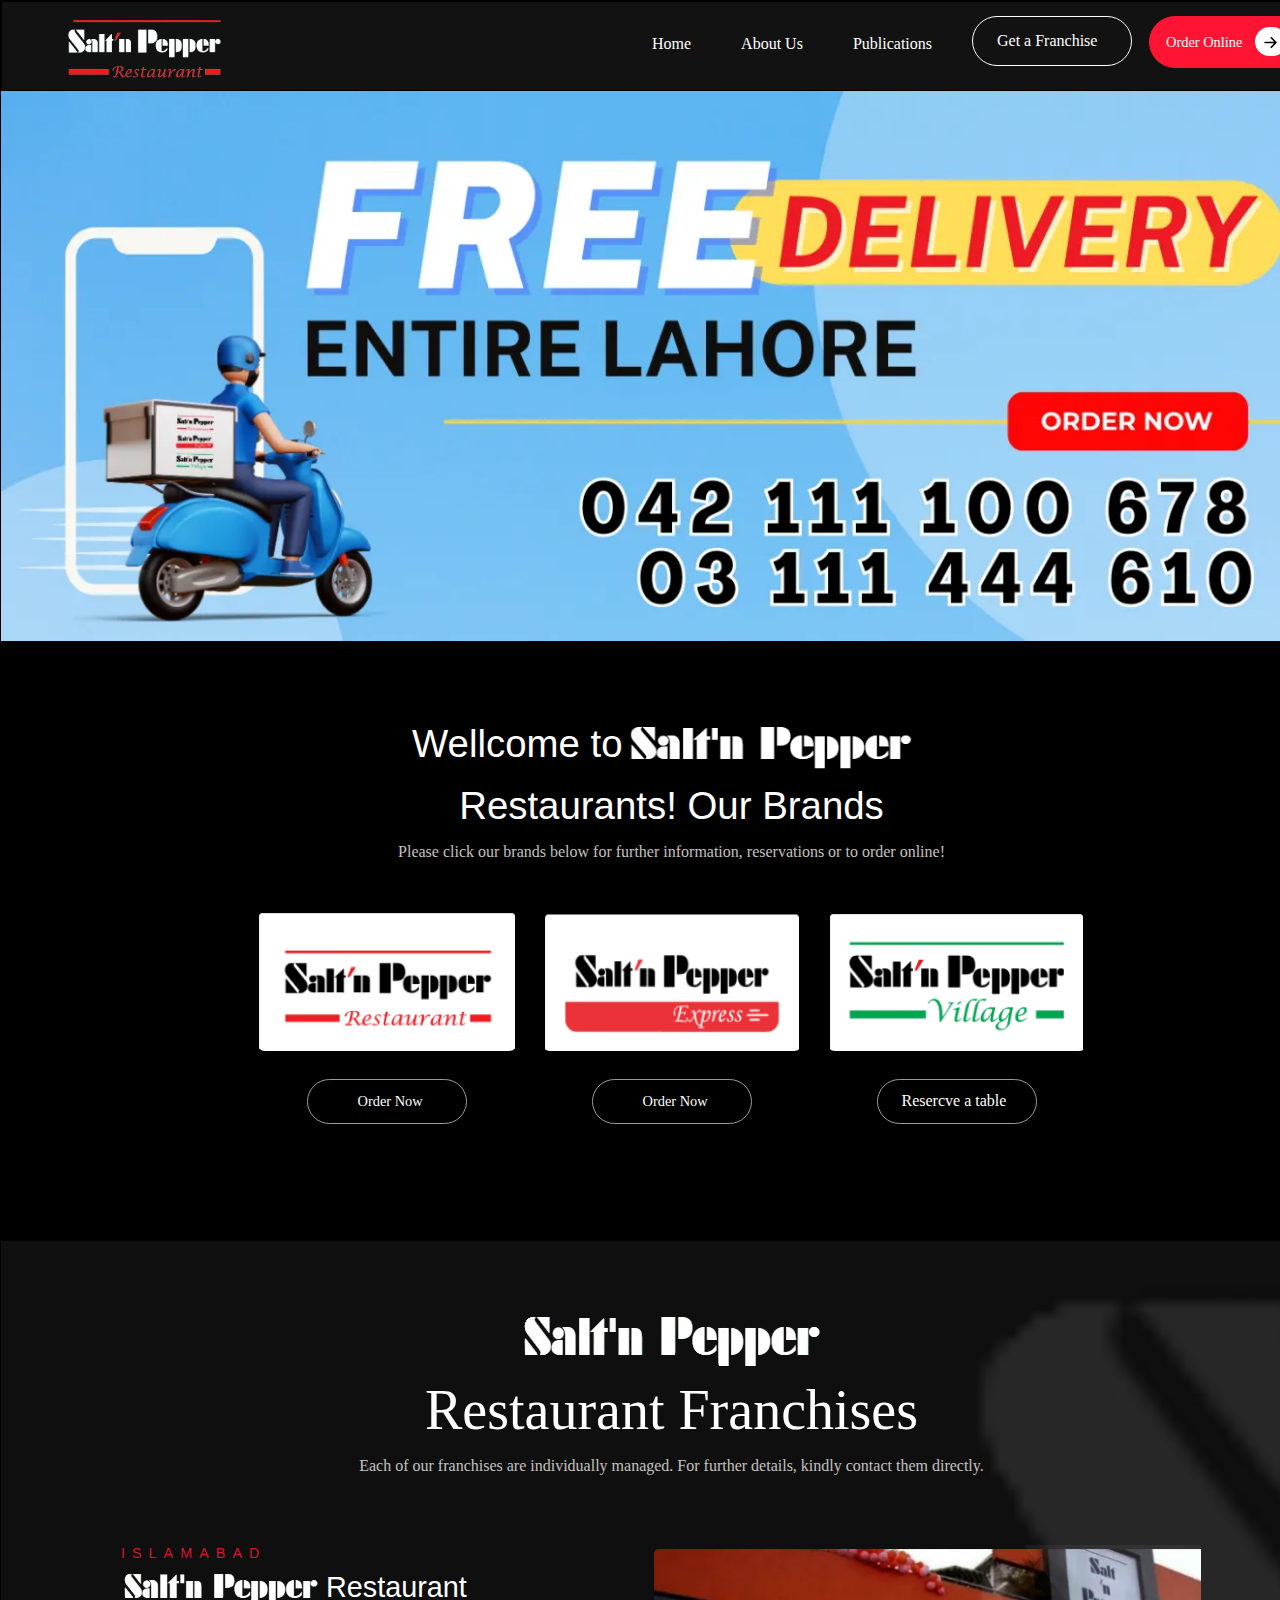
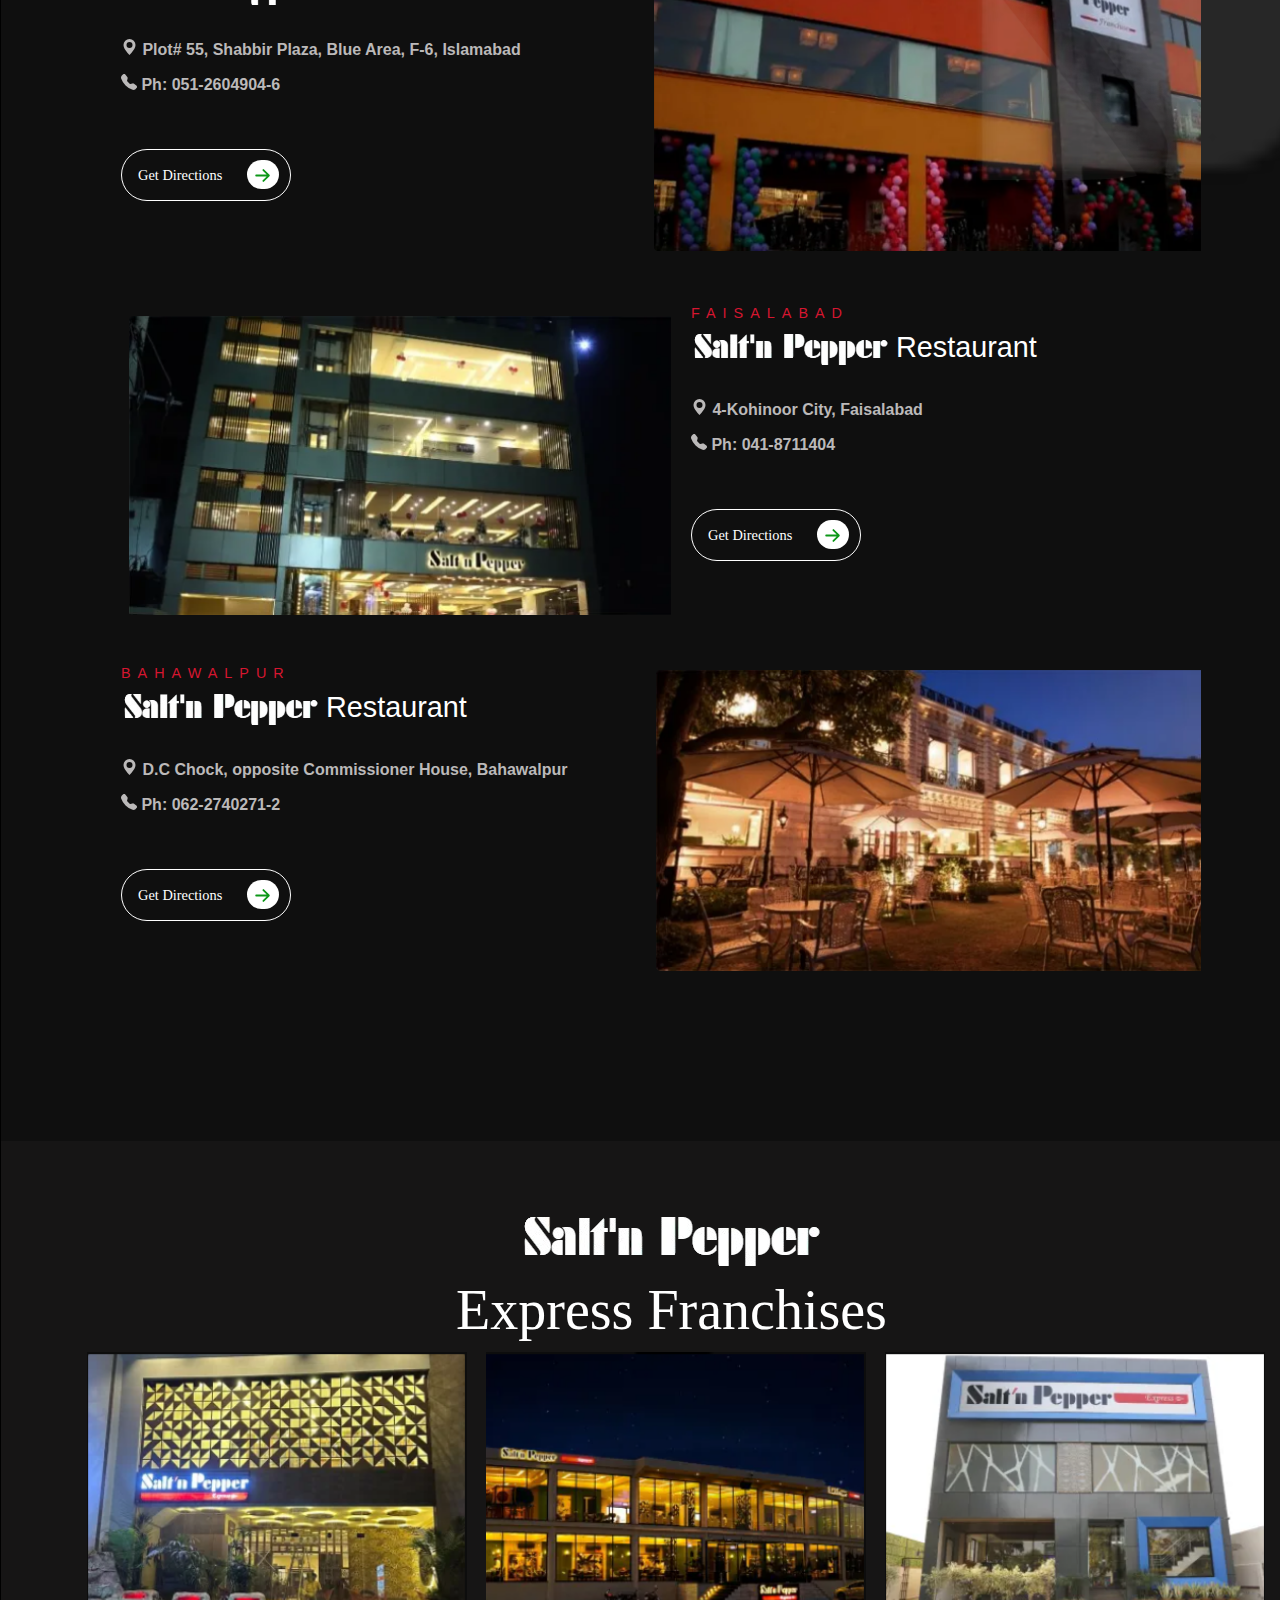
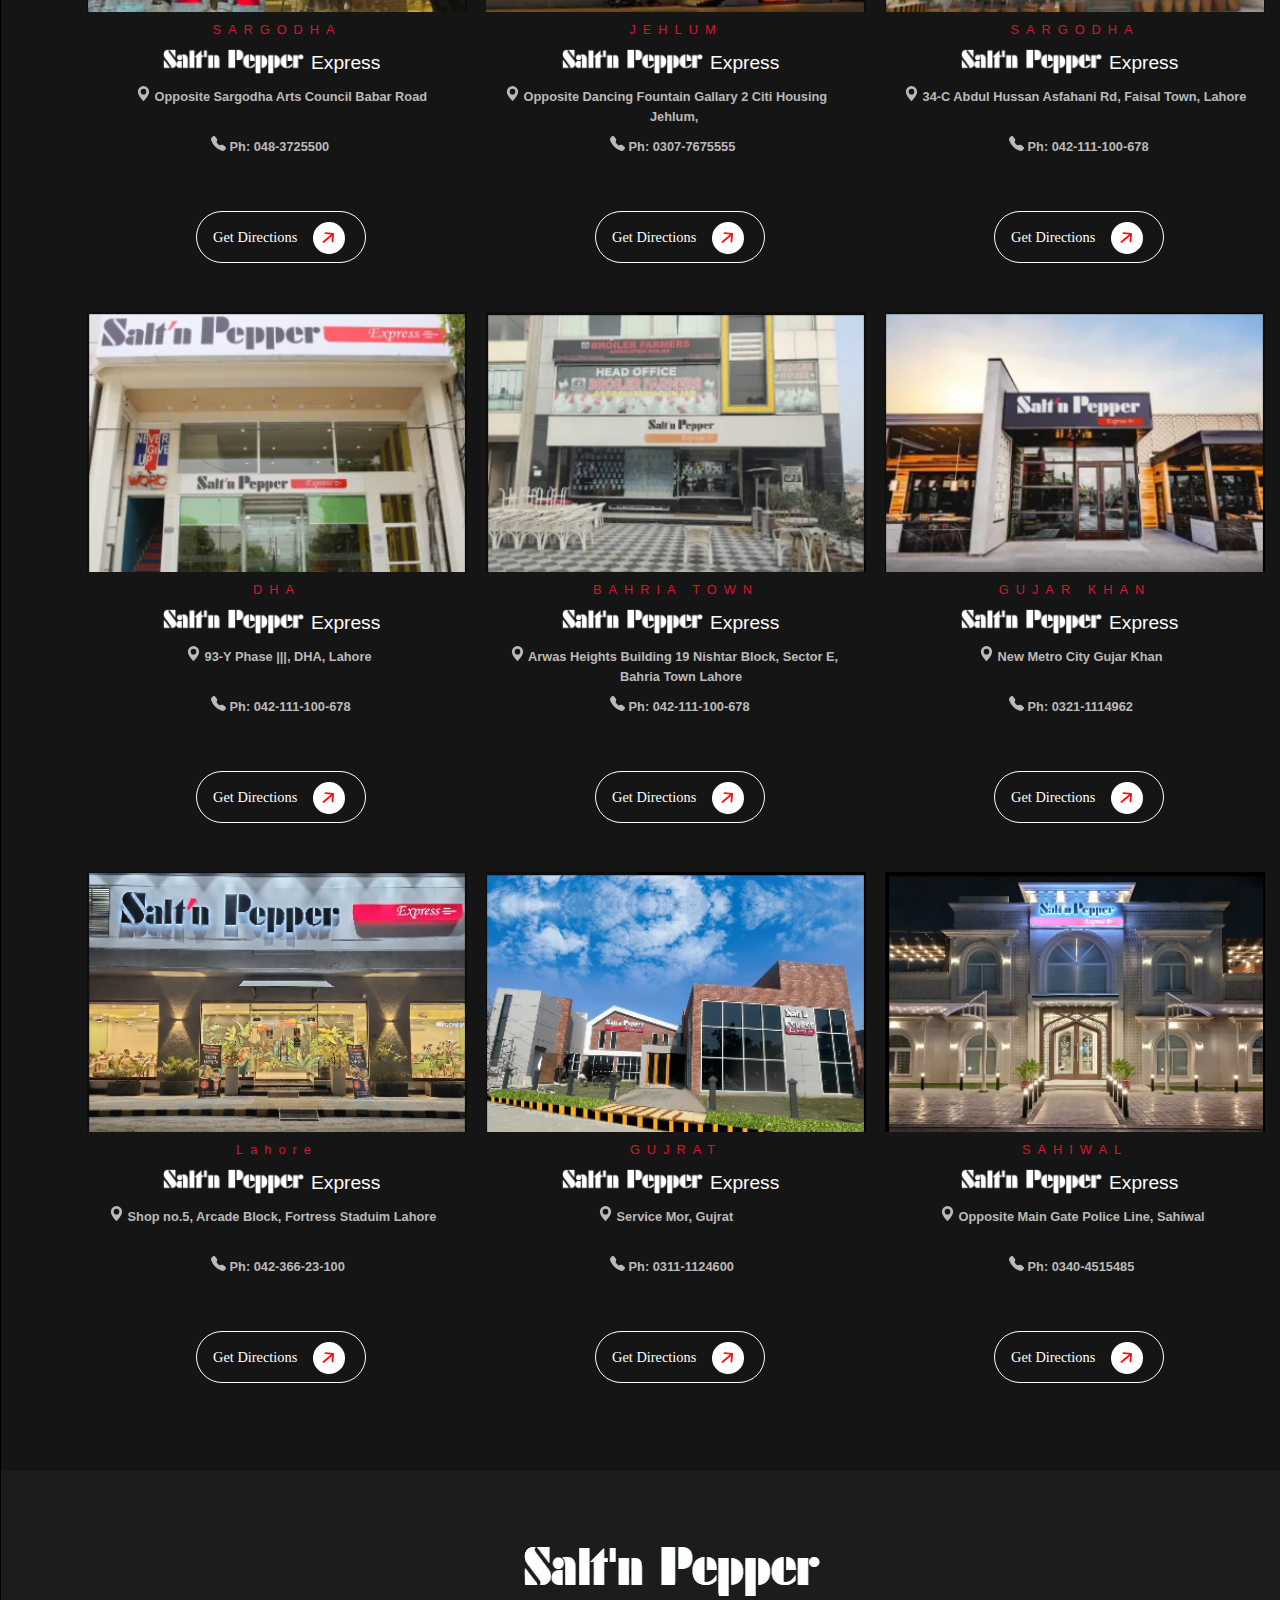
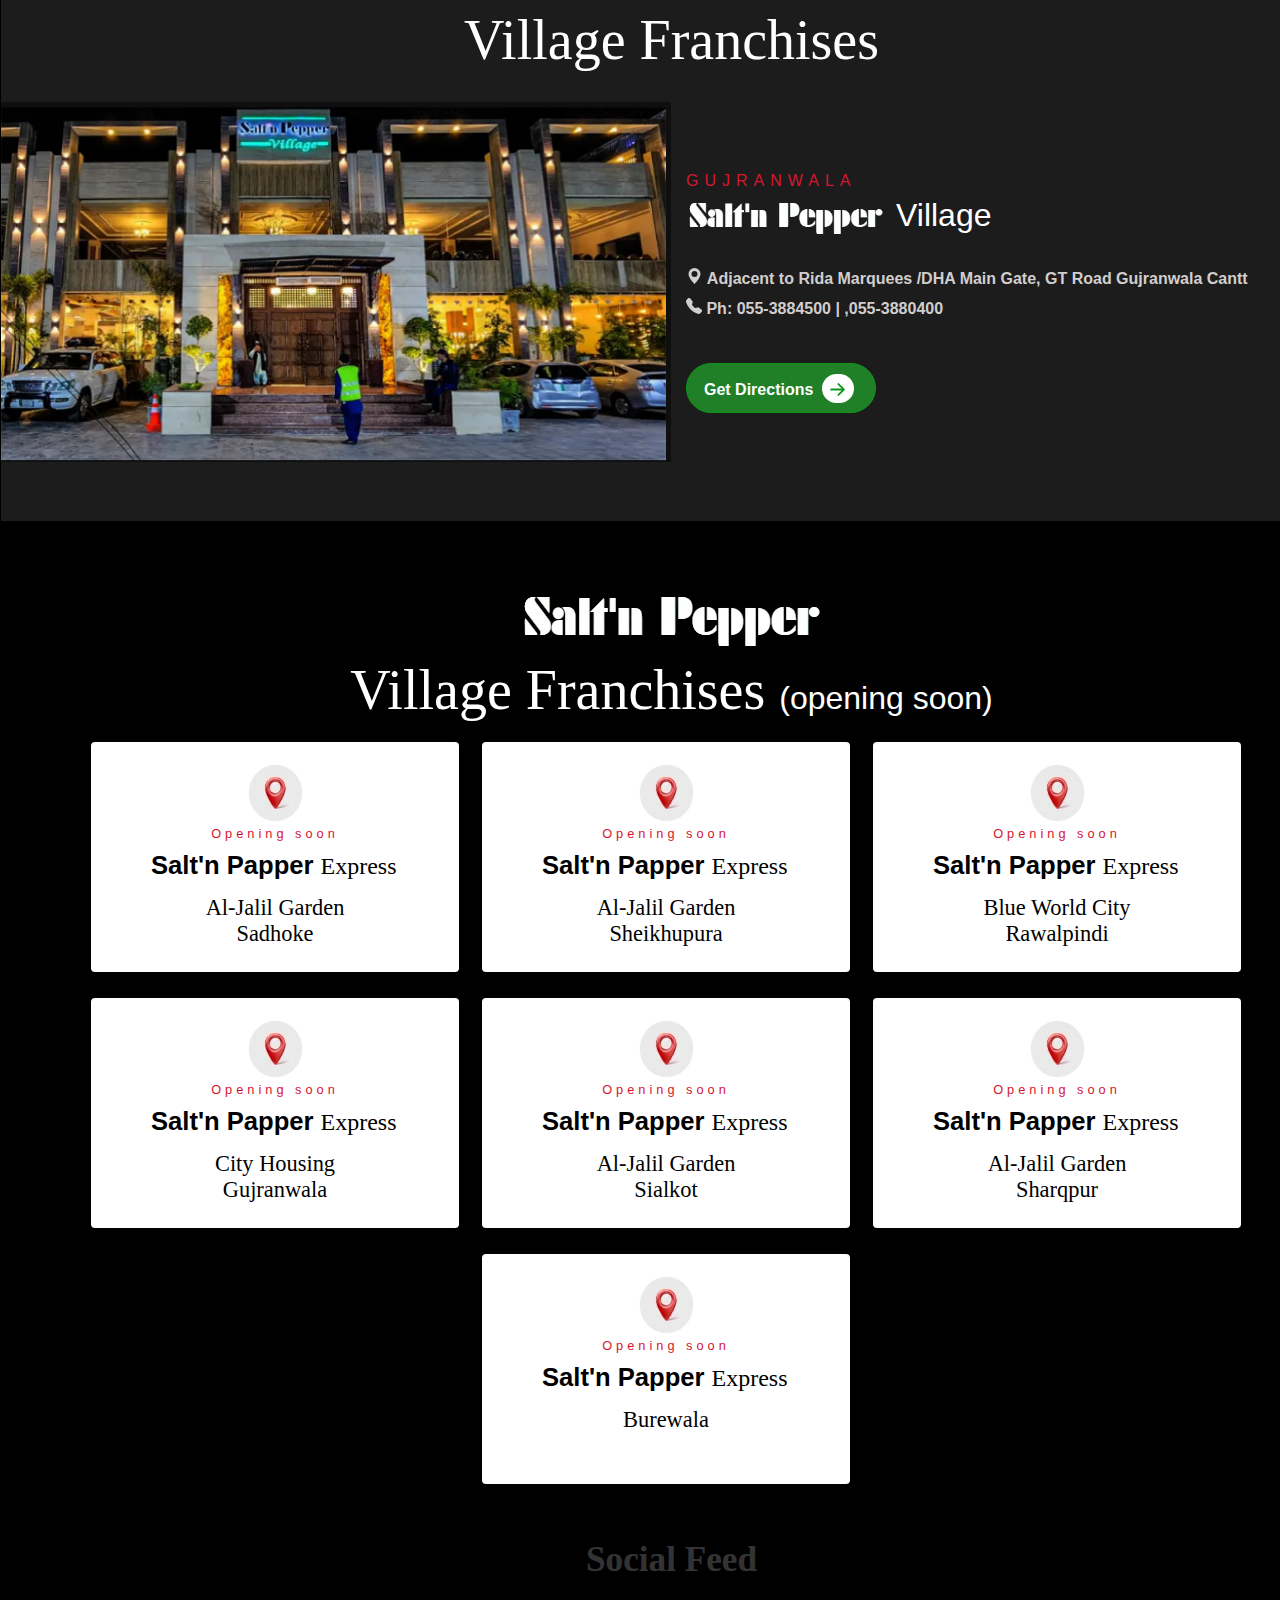
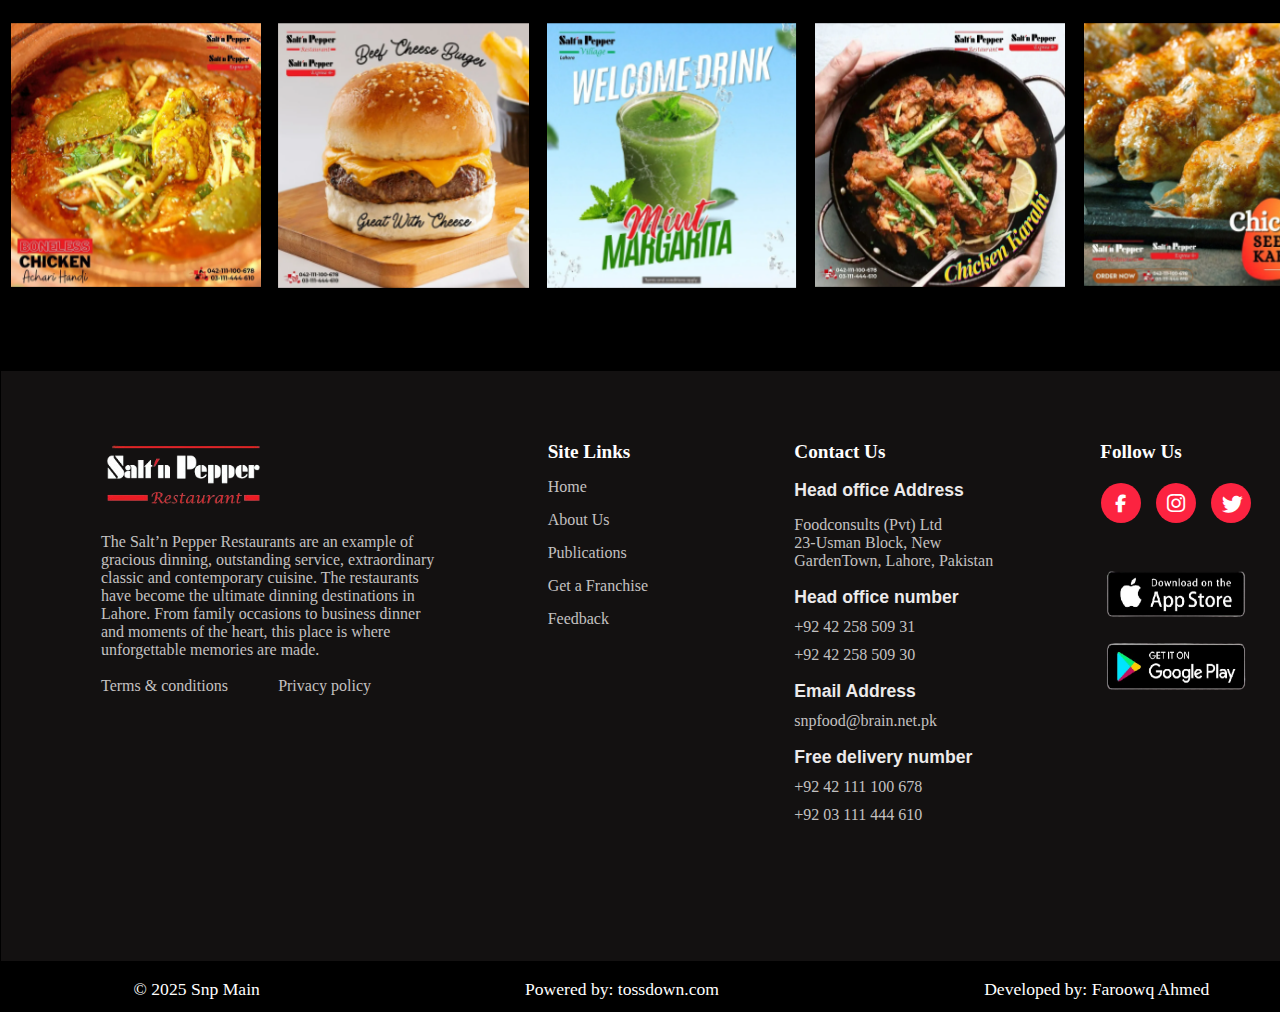
<file: index.html>
<!DOCTYPE html>
<html lang="en">

<head>
    <meta charset="UTF-8">
    <meta name="viewport" content="width=device-width, initial-scale=1.0">
    <link rel="stylesheet" href="https://cdnjs.cloudflare.com/ajax/libs/font-awesome/6.7.2/css/all.min.css" integrity="sha512-Evv84Mr4kqVGRNSgIGL/F/aIDqQb7xQ2vcrdIwxfjThSH8CSR7PBEakCr51Ck+w+/U6swU2Im1vVX0SVk9ABhg==" crossorigin="anonymous" referrerpolicy="no-referrer" />
    <link rel="stylesheet" href="style.css">
    <title>Document</title>
</head>

<body>
    <div class="container">
        <header>
            <nav>
                <div class="imag">
                    <img width="165px" src="images__5_-removebg-preview.png" alt="http://placehold.it/150x50?text=Logo"
                        class="web-logo">
                </div>
                <div class="anchor">
                    <a class="under" href="index.html">Home</a>
                    <a href="contact.html">About Us</a>
                    <a href="publication.html">Publications</a>
                </div>
                <div class="get"><a href="get.html">Get a Franchise</a></div>
                <div class="order-online">
                    <div class="order">Order Online</div>
                    <div class="arrow">
                        <div class="online"><svg xmlns="http://www.w3.org/2000/svg" width="25" height="25"
                                fill="currentColor" class="bi bi-arrow-right-short" viewBox="0 0 16 16">
                                <path fill-rule="evenodd"
                                    d="M4 8a.5.5 0 0 1 .5-.5h5.793L8.146 5.354a.5.5 0 1 1 .708-.708l3 3a.5.5 0 0 1 0 .708l-3 3a.5.5 0 0 1-.708-.708L10.293 8.5H4.5A.5.5 0 0 1 4 8" />
                            </svg>
                        </div>
                    </div>
                </div>
            </nav>
            <div class="header-bg"></div>
        </header>
        <main>
            <div class="salt">
                <div class="well">Wellcome to <span><img src="salt image/images (6).png" alt="png" </span></div><br>
                <div class="restu">Restaurants! Our Brands</div>
                <p>Please click our brands below for further information, reservations or to order online!</p>
                <div class="images-box">
                    <div class="box">
                        <div class="hidden">
                            <img src="salt image/images (7).png" alt="png" width="260" height="150">
                        </div>
                        <div class="order-now">Order Now</div>
                    </div>
                    <div class="box">
                        <div class="hidden">
                            <img src="salt image/images (1).png" alt="png" width="260" height="170">
                        </div>
                        <div class="order-now">Order Now</div>
                    </div>
                    <div class="box">
                        <div class="hidden">
                            <img src="salt image/images (2).png" alt="png" width="260" height="150">
                        </div>
                        <div class="order-no">Resercve a table</div>
                    </div>
                </div>
            </div>
            <div class="pepper">
                <div class="papper-bg">
                    <img src="pepperbg-removebg-preview.png" alt="png" width="400px" height="600px">
                </div>
                <div class="pepper-image">
                    <img src="salt image/images__6_-removebg-preview.png" alt="png">
                    <div class="franch">Restaurant Franchises</div>
                    <p>Each of our franchises are individually managed. For further details, kindly contact them
                        directly.</p>
                </div>
                <div class="details1">
                    <div class="detail1">
                        <div class="islam">ISLAMABAD</div>
                        <div class="res">Restaurant</div>
                        <div class="logo">
                            <img src="salt image/images__6_-removebg-preview.png" alt="png">
                        </div>
                        <div class="location"><svg xmlns="http://www.w3.org/2000/svg" width="17" height="16"
                                fill="currentColor" class="bi bi-geo-alt-fill" viewBox="0 0 16 16">
                                <path
                                    d="M8 16s6-5.686 6-10A6 6 0 0 0 2 6c0 4.314 6 10 6 10m0-7a3 3 0 1 1 0-6 3 3 0 0 1 0 6" />
                            </svg>
                            Plot# 55, Shabbir Plaza, Blue Area, F-6, Islamabad
                        </div>
                        <div class="phone"><svg xmlns="http://www.w3.org/2000/svg" width="16" height="16"
                                fill="currentColor" class="bi bi-telephone-fill" viewBox="0 0 16 16">
                                <path fill-rule="evenodd"
                                    d="M1.885.511a1.745 1.745 0 0 1 2.61.163L6.29 2.98c.329.423.445.974.315 1.494l-.547 2.19a.68.68 0 0 0 .178.643l2.457 2.457a.68.68 0 0 0 .644.178l2.189-.547a1.75 1.75 0 0 1 1.494.315l2.306 1.794c.829.645.905 1.87.163 2.611l-1.034 1.034c-.74.74-1.846 1.065-2.877.702a18.6 18.6 0 0 1-7.01-4.42 18.6 18.6 0 0 1-4.42-7.009c-.362-1.03-.037-2.137.703-2.877z" />
                            </svg>
                            Ph: 051-2604904-6
                        </div>
                        <div class="direction">
                            <div class="ordder">Get Directions</div>
                            <div class="arow">
                                <div class="oline"><svg xmlns="http://www.w3.org/2000/svg" width="29" height="29"
                                        fill="currentColor" class="bi bi-arrow-right-short" viewBox="0 0 16 16">
                                        <path fill-rule="evenodd"
                                            d="M4 8a.5.5 0 0 1 .5-.5h5.793L8.146 5.354a.5.5 0 1 1 .708-.708l3 3a.5.5 0 0 1 0 .708l-3 3a.5.5 0 0 1-.708-.708L10.293 8.5H4.5A.5.5 0 0 1 4 8" />
                                    </svg>
                                </div>
                            </div>
                        </div>
                    </div>
                    <div class="detail2"></div>
                </div>
                <div class="details2">
                    <div class="detail3"></div>
                    <div class="detail1">
                        <div class="islam">FAISALABAD</div>
                        <div class="res">Restaurant</div>
                        <div class="logo">
                            <img src="salt image/images__6_-removebg-preview.png" alt="png">
                        </div>
                        <div class="location"><svg xmlns="http://www.w3.org/2000/svg" width="17" height="16"
                                fill="currentColor" class="bi bi-geo-alt-fill" viewBox="0 0 16 16">
                                <path
                                    d="M8 16s6-5.686 6-10A6 6 0 0 0 2 6c0 4.314 6 10 6 10m0-7a3 3 0 1 1 0-6 3 3 0 0 1 0 6" />
                            </svg>
                            4-Kohinoor City, Faisalabad
                        </div>
                        <div class="phone"><svg xmlns="http://www.w3.org/2000/svg" width="16" height="16"
                                fill="currentColor" class="bi bi-telephone-fill" viewBox="0 0 16 16">
                                <path fill-rule="evenodd"
                                    d="M1.885.511a1.745 1.745 0 0 1 2.61.163L6.29 2.98c.329.423.445.974.315 1.494l-.547 2.19a.68.68 0 0 0 .178.643l2.457 2.457a.68.68 0 0 0 .644.178l2.189-.547a1.75 1.75 0 0 1 1.494.315l2.306 1.794c.829.645.905 1.87.163 2.611l-1.034 1.034c-.74.74-1.846 1.065-2.877.702a18.6 18.6 0 0 1-7.01-4.42 18.6 18.6 0 0 1-4.42-7.009c-.362-1.03-.037-2.137.703-2.877z" />
                            </svg>
                            Ph: 041-8711404
                        </div>
                        <div class="direction">
                            <div class="ordder">Get Directions</div>
                            <div class="arow">
                                <div class="oline"><svg xmlns="http://www.w3.org/2000/svg" width="29" height="29"
                                        fill="currentColor" class="bi bi-arrow-right-short" viewBox="0 0 16 16">
                                        <path fill-rule="evenodd"
                                            d="M4 8a.5.5 0 0 1 .5-.5h5.793L8.146 5.354a.5.5 0 1 1 .708-.708l3 3a.5.5 0 0 1 0 .708l-3 3a.5.5 0 0 1-.708-.708L10.293 8.5H4.5A.5.5 0 0 1 4 8" />
                                    </svg>
                                </div>
                            </div>
                        </div>
                    </div>
                </div>
                <div class="details3">
                    <div class="detail1">
                        <div class="islam">BAHAWALPUR</div>
                        <div class="res">Restaurant</div>
                        <div class="logo">
                            <img src="salt image/images__6_-removebg-preview.png" alt="png">
                        </div>
                        <div class="location"><svg xmlns="http://www.w3.org/2000/svg" width="17" height="16"
                                fill="currentColor" class="bi bi-geo-alt-fill" viewBox="0 0 16 16">
                                <path
                                    d="M8 16s6-5.686 6-10A6 6 0 0 0 2 6c0 4.314 6 10 6 10m0-7a3 3 0 1 1 0-6 3 3 0 0 1 0 6" />
                            </svg>
                            D.C Chock, opposite Commissioner House, Bahawalpur
                        </div>
                        <div class="phone"><svg xmlns="http://www.w3.org/2000/svg" width="16" height="16"
                                fill="currentColor" class="bi bi-telephone-fill" viewBox="0 0 16 16">
                                <path fill-rule="evenodd"
                                    d="M1.885.511a1.745 1.745 0 0 1 2.61.163L6.29 2.98c.329.423.445.974.315 1.494l-.547 2.19a.68.68 0 0 0 .178.643l2.457 2.457a.68.68 0 0 0 .644.178l2.189-.547a1.75 1.75 0 0 1 1.494.315l2.306 1.794c.829.645.905 1.87.163 2.611l-1.034 1.034c-.74.74-1.846 1.065-2.877.702a18.6 18.6 0 0 1-7.01-4.42 18.6 18.6 0 0 1-4.42-7.009c-.362-1.03-.037-2.137.703-2.877z" />
                            </svg>
                            Ph: 062-2740271-2
                        </div>
                        <div class="direction">
                            <div class="ordder">Get Directions</div>
                            <div class="arow">
                                <div class="oline"><svg xmlns="http://www.w3.org/2000/svg" width="29" height="29"
                                        fill="currentColor" class="bi bi-arrow-right-short" viewBox="0 0 16 16">
                                        <path fill-rule="evenodd"
                                            d="M4 8a.5.5 0 0 1 .5-.5h5.793L8.146 5.354a.5.5 0 1 1 .708-.708l3 3a.5.5 0 0 1 0 .708l-3 3a.5.5 0 0 1-.708-.708L10.293 8.5H4.5A.5.5 0 0 1 4 8" />
                                    </svg>
                                </div>
                            </div>
                        </div>
                    </div>
                    <div class="detail4"></div>
                </div>
            </div>
            <div class="express">
                <div class="pepper-image">
                    <img src="salt image/images__6_-removebg-preview.png" alt="png">
                    <div class="franch">Express Franchises</div>
                </div>
                <div class="express-box-one">
                    <div class="express-box1">
                        <div class="express-bg1"></div>
                        <div class="sargodha">SARGODHA</div>
                        <div class="exp">Express</div>
                        <div class="express-image">
                            <img src="salt image/images__6_-removebg-preview.png" alt="png" width="145" height="30">
                        </div>
                        <div class="locat"><svg xmlns="http://www.w3.org/2000/svg" width="15" height="15"
                                fill="currentColor" class="bi bi-geo-alt-fill" viewBox="0 0 16 16">
                                <path
                                    d="M8 16s6-5.686 6-10A6 6 0 0 0 2 6c0 4.314 6 10 6 10m0-7a3 3 0 1 1 0-6 3 3 0 0 1 0 6" />
                            </svg>
                            Opposite Sargodha Arts Council Babar Road
                        </div>
                        <div class="phoone"><svg xmlns="http://www.w3.org/2000/svg" width="15" height="15"
                                fill="currentColor" class="bi bi-telephone-fill" viewBox="0 0 16 16">
                                <path fill-rule="evenodd"
                                    d="M1.885.511a1.745 1.745 0 0 1 2.61.163L6.29 2.98c.329.423.445.974.315 1.494l-.547 2.19a.68.68 0 0 0 .178.643l2.457 2.457a.68.68 0 0 0 .644.178l2.189-.547a1.75 1.75 0 0 1 1.494.315l2.306 1.794c.829.645.905 1.87.163 2.611l-1.034 1.034c-.74.74-1.846 1.065-2.877.702a18.6 18.6 0 0 1-7.01-4.42 18.6 18.6 0 0 1-4.42-7.009c-.362-1.03-.037-2.137.703-2.877z" />
                            </svg>
                            Ph: 048-3725500
                        </div>
                        <div class="direct">
                            <div class="ordder">Get Directions</div>
                            <div class="arow">
                                <div class="olinee"><svg xmlns="http://www.w3.org/2000/svg" width="29" height="29"
                                        fill="currentColor" class="bi bi-arrow-right-short" viewBox="0 0 16 16">
                                        <path fill-rule="evenodd"
                                            d="M4 8a.5.5 0 0 1 .5-.5h5.793L8.146 5.354a.5.5 0 1 1 .708-.708l3 3a.5.5 0 0 1 0 .708l-3 3a.5.5 0 0 1-.708-.708L10.293 8.5H4.5A.5.5 0 0 1 4 8" />
                                    </svg>
                                </div>
                            </div>
                        </div>
                    </div>
                    <div class="express-box2">
                        <div class="express-bg2"></div>
                        <div class="sargodha">JEHLUM</div>
                        <div class="exp">Express</div>
                        <div class="express-image">
                            <img src="salt image/images__6_-removebg-preview.png" alt="png" width="145" height="30">
                        </div>
                        <div class="locati"><svg xmlns="http://www.w3.org/2000/svg" width="15" height="15"
                                fill="currentColor" class="bi bi-geo-alt-fill" viewBox="0 0 16 16">
                                <path
                                    d="M8 16s6-5.686 6-10A6 6 0 0 0 2 6c0 4.314 6 10 6 10m0-7a3 3 0 1 1 0-6 3 3 0 0 1 0 6" />
                            </svg>
                            Opposite Dancing Fountain Gallary 2 Citi Housing <br>
                            <div class="loca">Jehlum,</div>
                        </div>
                        <div class="phoone"><svg xmlns="http://www.w3.org/2000/svg" width="15" height="15"
                                fill="currentColor" class="bi bi-telephone-fill" viewBox="0 0 16 16">
                                <path fill-rule="evenodd"
                                    d="M1.885.511a1.745 1.745 0 0 1 2.61.163L6.29 2.98c.329.423.445.974.315 1.494l-.547 2.19a.68.68 0 0 0 .178.643l2.457 2.457a.68.68 0 0 0 .644.178l2.189-.547a1.75 1.75 0 0 1 1.494.315l2.306 1.794c.829.645.905 1.87.163 2.611l-1.034 1.034c-.74.74-1.846 1.065-2.877.702a18.6 18.6 0 0 1-7.01-4.42 18.6 18.6 0 0 1-4.42-7.009c-.362-1.03-.037-2.137.703-2.877z" />
                            </svg>
                            Ph: 0307-7675555
                        </div>
                        <div class="direct">
                            <div class="ordder">Get Directions</div>
                            <div class="arow">
                                <div class="olinee"><svg xmlns="http://www.w3.org/2000/svg" width="29" height="29"
                                        fill="currentColor" class="bi bi-arrow-right-short" viewBox="0 0 16 16">
                                        <path fill-rule="evenodd"
                                            d="M4 8a.5.5 0 0 1 .5-.5h5.793L8.146 5.354a.5.5 0 1 1 .708-.708l3 3a.5.5 0 0 1 0 .708l-3 3a.5.5 0 0 1-.708-.708L10.293 8.5H4.5A.5.5 0 0 1 4 8" />
                                    </svg>
                                </div>
                            </div>
                        </div>
                    </div>
                    <div class="express-box1">
                        <div class="express-bg3"></div>
                        <div class="sargodha">SARGODHA</div>
                        <div class="exp">Express</div>
                        <div class="express-image">
                            <img src="salt image/images__6_-removebg-preview.png" alt="png" width="145" height="30">
                        </div>
                        <div class="locata"><svg xmlns="http://www.w3.org/2000/svg" width="15" height="15"
                                fill="currentColor" class="bi bi-geo-alt-fill" viewBox="0 0 16 16">
                                <path
                                    d="M8 16s6-5.686 6-10A6 6 0 0 0 2 6c0 4.314 6 10 6 10m0-7a3 3 0 1 1 0-6 3 3 0 0 1 0 6" />
                            </svg>
                            34-C Abdul Hussan Asfahani Rd, Faisal Town, Lahore
                        </div>
                        <div class="phoone"><svg xmlns="http://www.w3.org/2000/svg" width="15" height="15"
                                fill="currentColor" class="bi bi-telephone-fill" viewBox="0 0 16 16">
                                <path fill-rule="evenodd"
                                    d="M1.885.511a1.745 1.745 0 0 1 2.61.163L6.29 2.98c.329.423.445.974.315 1.494l-.547 2.19a.68.68 0 0 0 .178.643l2.457 2.457a.68.68 0 0 0 .644.178l2.189-.547a1.75 1.75 0 0 1 1.494.315l2.306 1.794c.829.645.905 1.87.163 2.611l-1.034 1.034c-.74.74-1.846 1.065-2.877.702a18.6 18.6 0 0 1-7.01-4.42 18.6 18.6 0 0 1-4.42-7.009c-.362-1.03-.037-2.137.703-2.877z" />
                            </svg>
                            Ph: 042-111-100-678
                        </div>
                        <div class="direct">
                            <div class="ordder">Get Directions</div>
                            <div class="arow">
                                <div class="olinee"><svg xmlns="http://www.w3.org/2000/svg" width="29" height="29"
                                        fill="currentColor" class="bi bi-arrow-right-short" viewBox="0 0 16 16">
                                        <path fill-rule="evenodd"
                                            d="M4 8a.5.5 0 0 1 .5-.5h5.793L8.146 5.354a.5.5 0 1 1 .708-.708l3 3a.5.5 0 0 1 0 .708l-3 3a.5.5 0 0 1-.708-.708L10.293 8.5H4.5A.5.5 0 0 1 4 8" />
                                    </svg>
                                </div>
                            </div>
                        </div>
                    </div>
                </div>
                <div class="express-box-one">
                    <div class="express-box4">
                        <div class="express-bg4"></div>
                        <div class="sargodha">DHA</div>
                        <div class="exp">Express</div>
                        <div class="express-image">
                            <img src="salt image/images__6_-removebg-preview.png" alt="png" width="145" height="30">
                        </div>
                        <div class="locat1"><svg xmlns="http://www.w3.org/2000/svg" width="15" height="15"
                                fill="currentColor" class="bi bi-geo-alt-fill" viewBox="0 0 16 16">
                                <path
                                    d="M8 16s6-5.686 6-10A6 6 0 0 0 2 6c0 4.314 6 10 6 10m0-7a3 3 0 1 1 0-6 3 3 0 0 1 0 6" />
                            </svg>
                            93-Y Phase |||, DHA, Lahore
                        </div>
                        <div class="phoone"><svg xmlns="http://www.w3.org/2000/svg" width="15" height="15"
                                fill="currentColor" class="bi bi-telephone-fill" viewBox="0 0 16 16">
                                <path fill-rule="evenodd"
                                    d="M1.885.511a1.745 1.745 0 0 1 2.61.163L6.29 2.98c.329.423.445.974.315 1.494l-.547 2.19a.68.68 0 0 0 .178.643l2.457 2.457a.68.68 0 0 0 .644.178l2.189-.547a1.75 1.75 0 0 1 1.494.315l2.306 1.794c.829.645.905 1.87.163 2.611l-1.034 1.034c-.74.74-1.846 1.065-2.877.702a18.6 18.6 0 0 1-7.01-4.42 18.6 18.6 0 0 1-4.42-7.009c-.362-1.03-.037-2.137.703-2.877z" />
                            </svg>
                            Ph: 042-111-100-678
                        </div>
                        <div class="direct">
                            <div class="ordder">Get Directions</div>
                            <div class="arow">
                                <div class="olinee"><svg xmlns="http://www.w3.org/2000/svg" width="29" height="29"
                                        fill="currentColor" class="bi bi-arrow-right-short" viewBox="0 0 16 16">
                                        <path fill-rule="evenodd"
                                            d="M4 8a.5.5 0 0 1 .5-.5h5.793L8.146 5.354a.5.5 0 1 1 .708-.708l3 3a.5.5 0 0 1 0 .708l-3 3a.5.5 0 0 1-.708-.708L10.293 8.5H4.5A.5.5 0 0 1 4 8" />
                                    </svg>
                                </div>
                            </div>
                        </div>
                    </div>
                    <div class="express-box5">
                        <div class="express-bg5"></div>
                        <div class="sargodha">BAHRIA TOWN</div>
                        <div class="exp">Express</div>
                        <div class="express-image">
                            <img src="salt image/images__6_-removebg-preview.png" alt="png" width="145" height="30">
                        </div>
                        <div class="locati2"><svg xmlns="http://www.w3.org/2000/svg" width="15" height="15"
                                fill="currentColor" class="bi bi-geo-alt-fill" viewBox="0 0 16 16">
                                <path
                                    d="M8 16s6-5.686 6-10A6 6 0 0 0 2 6c0 4.314 6 10 6 10m0-7a3 3 0 1 1 0-6 3 3 0 0 1 0 6" />
                            </svg>
                            Arwas Heights Building 19 Nishtar Block, Sector E,
                            <div class="loca2">Bahria Town Lahore</div>
                        </div>
                        <div class="phoone"><svg xmlns="http://www.w3.org/2000/svg" width="15" height="15"
                                fill="currentColor" class="bi bi-telephone-fill" viewBox="0 0 16 16">
                                <path fill-rule="evenodd"
                                    d="M1.885.511a1.745 1.745 0 0 1 2.61.163L6.29 2.98c.329.423.445.974.315 1.494l-.547 2.19a.68.68 0 0 0 .178.643l2.457 2.457a.68.68 0 0 0 .644.178l2.189-.547a1.75 1.75 0 0 1 1.494.315l2.306 1.794c.829.645.905 1.87.163 2.611l-1.034 1.034c-.74.74-1.846 1.065-2.877.702a18.6 18.6 0 0 1-7.01-4.42 18.6 18.6 0 0 1-4.42-7.009c-.362-1.03-.037-2.137.703-2.877z" />
                            </svg>
                            Ph: 042-111-100-678
                        </div>
                        <div class="direct">
                            <div class="ordder">Get Directions</div>
                            <div class="arow">
                                <div class="olinee"><svg xmlns="http://www.w3.org/2000/svg" width="29" height="29"
                                        fill="currentColor" class="bi bi-arrow-right-short" viewBox="0 0 16 16">
                                        <path fill-rule="evenodd"
                                            d="M4 8a.5.5 0 0 1 .5-.5h5.793L8.146 5.354a.5.5 0 1 1 .708-.708l3 3a.5.5 0 0 1 0 .708l-3 3a.5.5 0 0 1-.708-.708L10.293 8.5H4.5A.5.5 0 0 1 4 8" />
                                    </svg>
                                </div>
                            </div>
                        </div>
                    </div>
                    <div class="express-box6">
                        <div class="express-bg6"></div>
                        <div class="sargodha">GUJAR KHAN</div>
                        <div class="exp">Express</div>
                        <div class="express-image">
                            <img src="salt image/images__6_-removebg-preview.png" alt="png" width="145" height="30">
                        </div>
                        <div class="locata3"><svg xmlns="http://www.w3.org/2000/svg" width="15" height="15"
                                fill="currentColor" class="bi bi-geo-alt-fill" viewBox="0 0 16 16">
                                <path
                                    d="M8 16s6-5.686 6-10A6 6 0 0 0 2 6c0 4.314 6 10 6 10m0-7a3 3 0 1 1 0-6 3 3 0 0 1 0 6" />
                            </svg>
                            New Metro City Gujar Khan
                        </div>
                        <div class="phoone"><svg xmlns="http://www.w3.org/2000/svg" width="15" height="15"
                                fill="currentColor" class="bi bi-telephone-fill" viewBox="0 0 16 16">
                                <path fill-rule="evenodd"
                                    d="M1.885.511a1.745 1.745 0 0 1 2.61.163L6.29 2.98c.329.423.445.974.315 1.494l-.547 2.19a.68.68 0 0 0 .178.643l2.457 2.457a.68.68 0 0 0 .644.178l2.189-.547a1.75 1.75 0 0 1 1.494.315l2.306 1.794c.829.645.905 1.87.163 2.611l-1.034 1.034c-.74.74-1.846 1.065-2.877.702a18.6 18.6 0 0 1-7.01-4.42 18.6 18.6 0 0 1-4.42-7.009c-.362-1.03-.037-2.137.703-2.877z" />
                            </svg>
                            Ph: 0321-1114962
                        </div>
                        <div class="direct">
                            <div class="ordder">Get Directions</div>
                            <div class="arow">
                                <div class="olinee"><svg xmlns="http://www.w3.org/2000/svg" width="29" height="29"
                                        fill="currentColor" class="bi bi-arrow-right-short" viewBox="0 0 16 16">
                                        <path fill-rule="evenodd"
                                            d="M4 8a.5.5 0 0 1 .5-.5h5.793L8.146 5.354a.5.5 0 1 1 .708-.708l3 3a.5.5 0 0 1 0 .708l-3 3a.5.5 0 0 1-.708-.708L10.293 8.5H4.5A.5.5 0 0 1 4 8" />
                                    </svg>
                                </div>
                            </div>
                        </div>
                    </div>
                </div>
                <div class="express-box-one">
                    <div class="express-box7">
                        <div class="express-bg7"></div>
                        <div class="sargodha">Lahore</div>
                        <div class="exp">Express</div>
                        <div class="express-image">
                            <img src="salt image/images__6_-removebg-preview.png" alt="png" width="145" height="30">
                        </div>
                        <div class="locat4"><svg xmlns="http://www.w3.org/2000/svg" width="15" height="15"
                                fill="currentColor" class="bi bi-geo-alt-fill" viewBox="0 0 16 16">
                                <path
                                    d="M8 16s6-5.686 6-10A6 6 0 0 0 2 6c0 4.314 6 10 6 10m0-7a3 3 0 1 1 0-6 3 3 0 0 1 0 6" />
                            </svg>
                            Shop no.5, Arcade Block, Fortress Staduim Lahore
                        </div>
                        <div class="phoone"><svg xmlns="http://www.w3.org/2000/svg" width="15" height="15"
                                fill="currentColor" class="bi bi-telephone-fill" viewBox="0 0 16 16">
                                <path fill-rule="evenodd"
                                    d="M1.885.511a1.745 1.745 0 0 1 2.61.163L6.29 2.98c.329.423.445.974.315 1.494l-.547 2.19a.68.68 0 0 0 .178.643l2.457 2.457a.68.68 0 0 0 .644.178l2.189-.547a1.75 1.75 0 0 1 1.494.315l2.306 1.794c.829.645.905 1.87.163 2.611l-1.034 1.034c-.74.74-1.846 1.065-2.877.702a18.6 18.6 0 0 1-7.01-4.42 18.6 18.6 0 0 1-4.42-7.009c-.362-1.03-.037-2.137.703-2.877z" />
                            </svg>
                            Ph: 042-366-23-100
                        </div>
                        <div class="direct">
                            <div class="ordder">Get Directions</div>
                            <div class="arow">
                                <div class="olinee"><svg xmlns="http://www.w3.org/2000/svg" width="29" height="29"
                                        fill="currentColor" class="bi bi-arrow-right-short" viewBox="0 0 16 16">
                                        <path fill-rule="evenodd"
                                            d="M4 8a.5.5 0 0 1 .5-.5h5.793L8.146 5.354a.5.5 0 1 1 .708-.708l3 3a.5.5 0 0 1 0 .708l-3 3a.5.5 0 0 1-.708-.708L10.293 8.5H4.5A.5.5 0 0 1 4 8" />
                                    </svg>
                                </div>
                            </div>
                        </div>
                    </div>
                    <div class="express-box8">
                        <div class="express-bg8"></div>
                        <div class="sargodha">GUJRAT</div>
                        <div class="exp">Express</div>
                        <div class="express-image">
                            <img src="salt image/images__6_-removebg-preview.png" alt="png" width="145" height="30">
                        </div>
                        <div class="locat5"><svg xmlns="http://www.w3.org/2000/svg" width="15" height="15"
                                fill="currentColor" class="bi bi-geo-alt-fill" viewBox="0 0 16 16">
                                <path
                                    d="M8 16s6-5.686 6-10A6 6 0 0 0 2 6c0 4.314 6 10 6 10m0-7a3 3 0 1 1 0-6 3 3 0 0 1 0 6" />
                            </svg>
                            Service Mor, Gujrat
                        </div>
                        <div class="phoone"><svg xmlns="http://www.w3.org/2000/svg" width="15" height="15"
                                fill="currentColor" class="bi bi-telephone-fill" viewBox="0 0 16 16">
                                <path fill-rule="evenodd"
                                    d="M1.885.511a1.745 1.745 0 0 1 2.61.163L6.29 2.98c.329.423.445.974.315 1.494l-.547 2.19a.68.68 0 0 0 .178.643l2.457 2.457a.68.68 0 0 0 .644.178l2.189-.547a1.75 1.75 0 0 1 1.494.315l2.306 1.794c.829.645.905 1.87.163 2.611l-1.034 1.034c-.74.74-1.846 1.065-2.877.702a18.6 18.6 0 0 1-7.01-4.42 18.6 18.6 0 0 1-4.42-7.009c-.362-1.03-.037-2.137.703-2.877z" />
                            </svg>
                            Ph: 0311-1124600
                        </div>
                        <div class="direct">
                            <div class="ordder">Get Directions</div>
                            <div class="arow">
                                <div class="olinee"><svg xmlns="http://www.w3.org/2000/svg" width="29" height="29"
                                        fill="currentColor" class="bi bi-arrow-right-short" viewBox="0 0 16 16">
                                        <path fill-rule="evenodd"
                                            d="M4 8a.5.5 0 0 1 .5-.5h5.793L8.146 5.354a.5.5 0 1 1 .708-.708l3 3a.5.5 0 0 1 0 .708l-3 3a.5.5 0 0 1-.708-.708L10.293 8.5H4.5A.5.5 0 0 1 4 8" />
                                    </svg>
                                </div>
                            </div>
                        </div>
                    </div>
                    <div class="express-box9">
                        <div class="express-bg9"></div>
                        <div class="sargodha">SAHIWAL</div>
                        <div class="exp">Express</div>
                        <div class="express-image">
                            <img src="salt image/images__6_-removebg-preview.png" alt="png" width="145" height="30">
                        </div>
                        <div class="locat6"><svg xmlns="http://www.w3.org/2000/svg" width="15" height="15"
                                fill="currentColor" class="bi bi-geo-alt-fill" viewBox="0 0 16 16">
                                <path
                                    d="M8 16s6-5.686 6-10A6 6 0 0 0 2 6c0 4.314 6 10 6 10m0-7a3 3 0 1 1 0-6 3 3 0 0 1 0 6" />
                            </svg>
                            Opposite Main Gate Police Line, Sahiwal
                        </div>
                        <div class="phoone"><svg xmlns="http://www.w3.org/2000/svg" width="15" height="15"
                                fill="currentColor" class="bi bi-telephone-fill" viewBox="0 0 16 16">
                                <path fill-rule="evenodd"
                                    d="M1.885.511a1.745 1.745 0 0 1 2.61.163L6.29 2.98c.329.423.445.974.315 1.494l-.547 2.19a.68.68 0 0 0 .178.643l2.457 2.457a.68.68 0 0 0 .644.178l2.189-.547a1.75 1.75 0 0 1 1.494.315l2.306 1.794c.829.645.905 1.87.163 2.611l-1.034 1.034c-.74.74-1.846 1.065-2.877.702a18.6 18.6 0 0 1-7.01-4.42 18.6 18.6 0 0 1-4.42-7.009c-.362-1.03-.037-2.137.703-2.877z" />
                            </svg>
                            Ph: 0340-4515485
                        </div>
                        <div class="direct">
                            <div class="ordder">Get Directions</div>
                            <div class="arow">
                                <div class="olinee"><svg xmlns="http://www.w3.org/2000/svg" width="29" height="29"
                                        fill="currentColor" class="bi bi-arrow-right-short" viewBox="0 0 16 16">
                                        <path fill-rule="evenodd"
                                            d="M4 8a.5.5 0 0 1 .5-.5h5.793L8.146 5.354a.5.5 0 1 1 .708-.708l3 3a.5.5 0 0 1 0 .708l-3 3a.5.5 0 0 1-.708-.708L10.293 8.5H4.5A.5.5 0 0 1 4 8" />
                                    </svg>
                                </div>
                            </div>
                        </div>
                    </div>
                </div>
            </div>
            <div class="village">
                <div class="pepper-image">
                    <img src="salt image/images__6_-removebg-preview.png" alt="png">
                    <div class="franch">Village Franchises</div>
                </div>
                <div class="boxes">
                    <div class="box1">
                        <img src="salt image/images (8).png" alt="png" width="670" height="360">
                    </div>
                    <div class="box2">
                        <div class="gujrawala">GUJRANWALA</div>
                        <div class="villag">Village</div>
                        <div class="logo">
                            <img src="salt image/images__6_-removebg-preview.png" alt="png">
                        </div>
                        <div class="locations"><svg xmlns="http://www.w3.org/2000/svg" width="17" height="16"
                                fill="currentColor" class="bi bi-geo-alt-fill" viewBox="0 0 16 16">
                                <path
                                    d="M8 16s6-5.686 6-10A6 6 0 0 0 2 6c0 4.314 6 10 6 10m0-7a3 3 0 1 1 0-6 3 3 0 0 1 0 6" />
                            </svg>
                            Adjacent to Rida Marquees /DHA Main Gate, GT Road Gujranwala Cantt
                        </div>
                        <div class="phones"><svg xmlns="http://www.w3.org/2000/svg" width="16" height="16"
                                fill="currentColor" class="bi bi-telephone-fill" viewBox="0 0 16 16">
                                <path fill-rule="evenodd"
                                    d="M1.885.511a1.745 1.745 0 0 1 2.61.163L6.29 2.98c.329.423.445.974.315 1.494l-.547 2.19a.68.68 0 0 0 .178.643l2.457 2.457a.68.68 0 0 0 .644.178l2.189-.547a1.75 1.75 0 0 1 1.494.315l2.306 1.794c.829.645.905 1.87.163 2.611l-1.034 1.034c-.74.74-1.846 1.065-2.877.702a18.6 18.6 0 0 1-7.01-4.42 18.6 18.6 0 0 1-4.42-7.009c-.362-1.03-.037-2.137.703-2.877z" />
                            </svg>
                            Ph: 055-3884500 | ,055-3880400
                        </div>
                        <div class="directed">
                            <div class="geet">Get Directions</div>
                            <div class="aroow">
                                <div class="oline"><svg xmlns="http://www.w3.org/2000/svg" width="29" height="29"
                                    fill="currentColor" class="bi bi-arrow-right-short" viewBox="0 0 16 16"><path fill-rule="evenodd"
                                    d="M4 8a.5.5 0 0 1 .5-.5h5.793L8.146 5.354a.5.5 0 1 1 .708-.708l3 3a.5.5 0 0 1 0 .708l-3 3a.5.5 0 0 1-.708-.708L10.293 8.5H4.5A.5.5 0 0 1 4 8" /></svg>
                                </div>
                            </div>
                        </div>
                    </div>
                </div>
            </div>
            <div class="opening">
                <div class="pepper-image">
                    <img class="location-image" src="salt image/images__6_-removebg-preview.png" alt="png">
                    <div class="franch">Village Franchises <span>(opening soon)</span></div>
                </div>
                <div class="location-box1">
                    <div class="location-one">
                        <img src="salt image/images (9).png" alt="png" width="60" height="60">
                        <div class="open">Opening soon</div>
                        <div class="saltn">Salt'n Papper <div class="press">Express</div></div>
                        <div class="al-jalil">Al-Jalil Garden<br> Sadhoke</div>
                    </div>
                    <div class="location-one">
                        <img src="salt image/images (9).png" alt="png" width="60" height="60">
                        <div class="open">Opening soon</div>
                        <div class="saltn">Salt'n Papper <div class="press">Express</div></div>
                        <div class="al-jalil">Al-Jalil Garden<br> Sheikhupura</div>
                    </div>
                    <div class="location-one">
                        <img src="salt image/images (9).png" alt="png" width="60" height="60">
                        <div class="open">Opening soon</div>
                        <div class="saltn">Salt'n Papper <div class="press">Express</div></div>
                        <div class="al-jalil">Blue World City<br>Rawalpindi</div>
                    </div>
                </div>
                <div class="location-box1">
                    <div class="location-one">
                        <img src="salt image/images (9).png" alt="png" width="60" height="60">
                        <div class="open">Opening soon</div>
                        <div class="saltn">Salt'n Papper <div class="press">Express</div></div>
                        <div class="al-jalil">City Housing<br> Gujranwala</div>
                    </div>
                    <div class="location-one">
                        <img src="salt image/images (9).png" alt="png" width="60" height="60">
                        <div class="open">Opening soon</div>
                        <div class="saltn">Salt'n Papper <div class="press">Express</div></div>
                        <div class="al-jalil">Al-Jalil Garden<br> Sialkot</div>
                    </div>
                    <div class="location-one">
                        <img src="salt image/images (9).png" alt="png" width="60" height="60">
                        <div class="open">Opening soon</div>
                        <div class="saltn">Salt'n Papper <div class="press">Express</div></div>
                        <div class="al-jalil">Al-Jalil Garden<br>Sharqpur</div>
                    </div>
                </div>
                <div class="location-box1">
                    <div class="location-two">
                        <img src="salt image/images (9).png" alt="png" width="60" height="60">
                        <div class="open">Opening soon</div>
                        <div class="saltn">Salt'n Papper <div class="press">Express</div></div>
                        <div class="al-jalil">Burewala</div>
                    </div>
                </div>
                <div class="social">Social Feed</div>
                <div class="items">
                    <img src="items(1_.png" alt="png" width="255" height="270">
                    <img src="items(2_.png" alt="png" width="255" height="270">
                    <img src="items(3_.png" alt="png" width="255" height="270">
                    <img src="items(4_.png" alt="png" width="255" height="270">
                    <img src="items(5_.png" alt="png" width="255" height="270">
                </div>
            </div>
        </main>
        <footer>
            <div class="footer">
                <div class="footer-detail">
                    <div class="imaag">
                        <img width="165px" src="images__5_-removebg-preview.png" alt="http://placehold.it/150x50?text=Logo"
                            class="web-logo">
                    </div>
                    <p>The Salt’n Pepper Restaurants are an example of<br> gracious dinning, outstanding service, extraordinary <br>classic and contemporary cuisine. The restaurants <br>have become the ultimate dinning destinations in <br>Lahore. From family occasions to business dinner<br> and moments of the heart, this place is where <br>unforgettable memories are made.<br><br>
            </p>
            <div class="privicy">
                <div class="term">Terms & conditions</div>
                <div class="policy">Privacy policy</div>
            </div>
                </div>
                <div class="tags">
                    <div class="site">Site Links</div>
                    <div class="home">Home</div>
                    <div class="about">About Us</div>
                    <div class="public">Publications</div>
                    <div class="geta">Get a Franchise</div>
                    <div class="feed">Feedback</div>
                </div>
                <div class="contact">
                    <div class="site">Contact Us</div>
                    <div class="head">Head office Address</div>
                    <p>
                        Foodconsults (Pvt) Ltd<br>
                        23-Usman Block, New<br>
                        GardenTown, Lahore, Pakistan
                    </p>
                    <div class="head">Head office number</div>
                    <div class="number">+92 42 258 509 31</div>
                    <div class="number">+92 42 258 509 30</div>
                    <div class="head">Email Address</div>
                    <div class="number">snpfood@brain.net.pk</div>
                    <div class="head">Free delivery number</div>
                    <div class="number">+92 42 111 100 678</div>
                    <div class="number">+92 03 111 444 610</div>
                </div>
                <div class="follow">
                    <div class="site">Follow Us</div>
                    <div class="icons">
                        <div class="face"><i class="fa-brands fa-facebook-f"></i></div>
                        <div class="insta"><i class="fa-brands fa-instagram"></i></div>
                        <div class="twitter"><i class="fa-brands fa-twitter"></i></div>
                    </div>
                    <br>
                    <div class="app">
                        <img src="download-removebg-preview.png" alt="png" width="230" height="130"><br>
                    </div>
                </div>
            </div>
            <div class="printed">
                <div class="snp">&copy; 2025 Snp Main</div>
                <div class="power">Powered by: tossdown.com</div>
                <div class="develop">Developed by: Faroowq Ahmed</div>
            </div>
        </footer>
    </div>
</body>

</html>
</file>
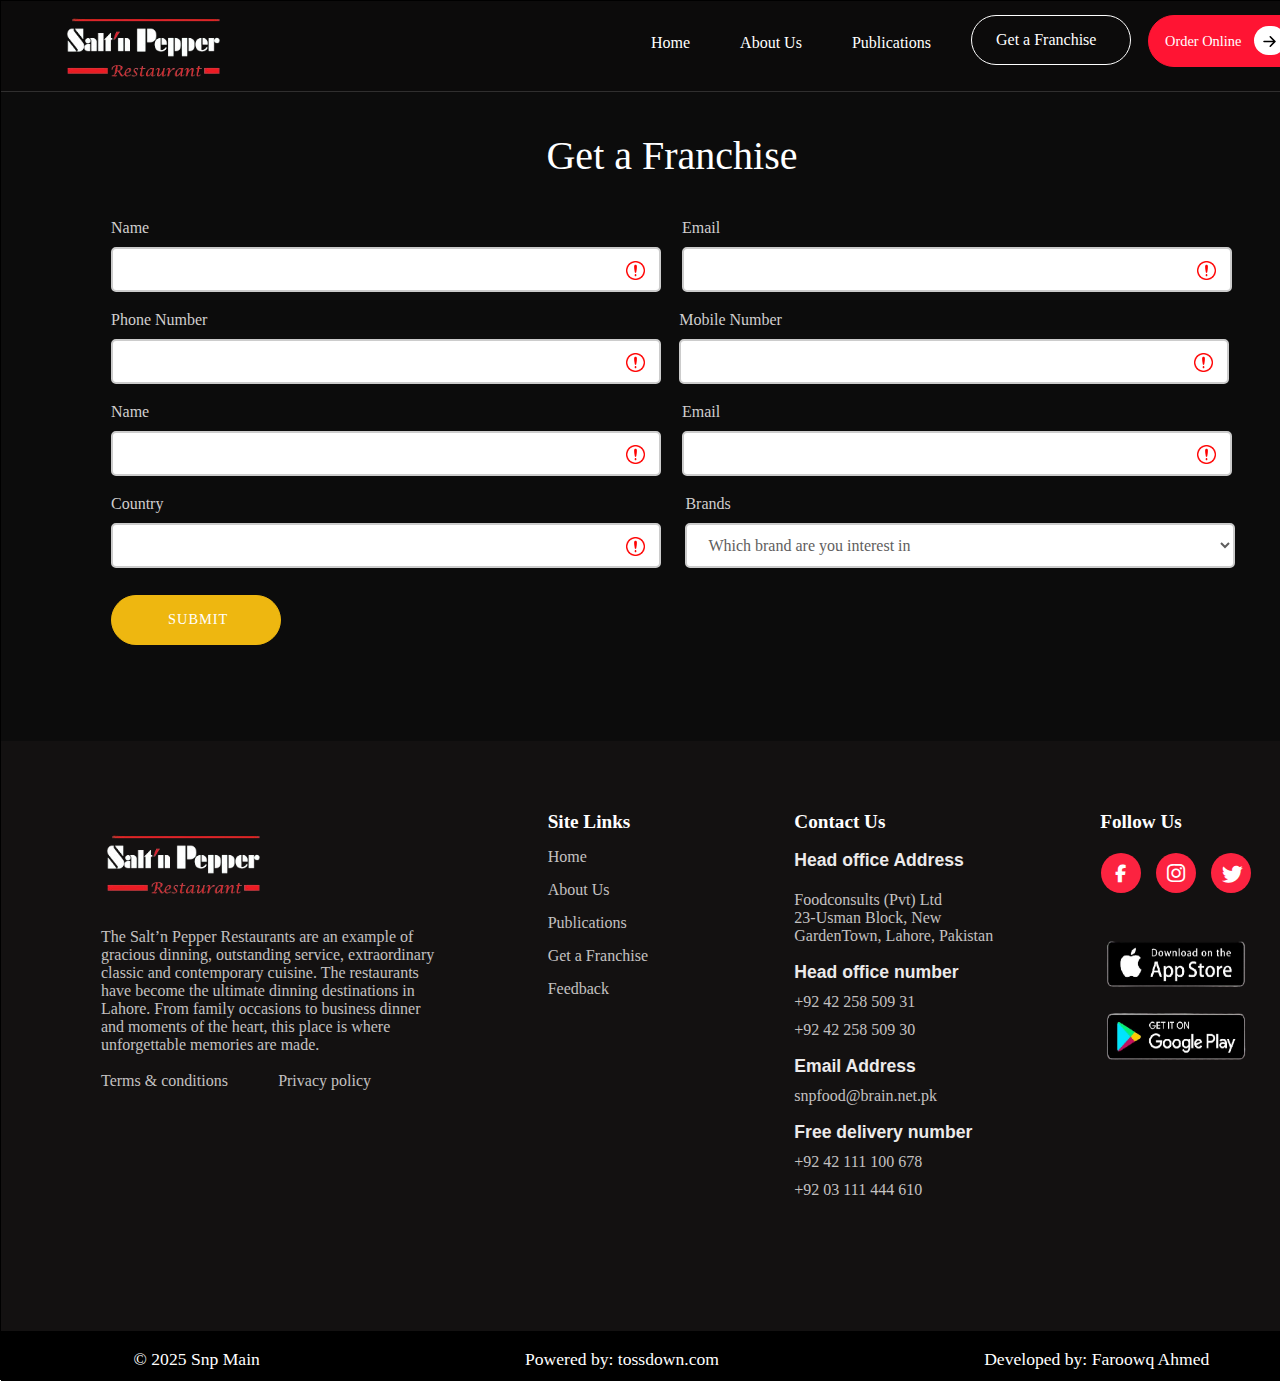
<file: get.html>
<!DOCTYPE html>
<html lang="en">
<head>
    <meta charset="UTF-8">
    <meta name="viewport" content="width=device-width, initial-scale=1.0">
    <link rel="stylesheet" href="https://cdnjs.cloudflare.com/ajax/libs/font-awesome/6.7.2/css/all.min.css" integrity="sha512-Evv84Mr4kqVGRNSgIGL/F/aIDqQb7xQ2vcrdIwxfjThSH8CSR7PBEakCr51Ck+w+/U6swU2Im1vVX0SVk9ABhg==" crossorigin="anonymous" referrerpolicy="no-referrer" />
    <link rel="stylesheet" href="get.css">
    <title>Document</title>
</head>
<body>
    <div class="container">
        <header>
            <nav>
                <div class="imag">
                    <img width="165px" src="images__5_-removebg-preview.png" alt="http://placehold.it/150x50?text=Logo"
                        class="web-logo">
                </div>
                <div class="anchor">
                    <a href="index.html">Home</a>
                    <a href="contact.html">About Us</a>
                    <a href="publication.html">Publications</a>
                </div>
                <div class="get"><a href="get.html">Get a Franchise</a></div>
                <div class="order-online">
                    <div class="order">Order Online</div>
                    <div class="arrow">
                        <div class="online"><svg xmlns="http://www.w3.org/2000/svg" width="25" height="25" fill="currentColor" class="bi bi-arrow-right-short" viewBox="0 0 16 16"><path fill-rule="evenodd"
                            d="M4 8a.5.5 0 0 1 .5-.5h5.793L8.146 5.354a.5.5 0 1 1 .708-.708l3 3a.5.5 0 0 1 0 .708l-3 3a.5.5 0 0 1-.708-.708L10.293 8.5H4.5A.5.5 0 0 1 4 8" /></svg>
                        </div>
                    </div>
                </div>
            </nav>
        </header>
        <main>
            <h2>Get a Franchise</h2>
            <form>
                <div class="one">
                    <label for="">Name
                    <input type="text" placeholder="">
                </label>
                    <label for="">Email
                    <input type="email" placeholder="">
                </label>
                </div>
                <div class="one">
                    <label for="">Phone Number
                    <input type="number" placeholder="">
                </label>
                    <label for="">Mobile Number
                    <input type="number" placeholder="">
                </label>
                </div>
                <div class="one">
                    <label for="">Name
                    <input type="text" placeholder="">
                </label>
                    <label for="">Email
                    <input type="text" placeholder="">
                </label>
                </div>
                <div class="one">
                    <label for="">Country
                    <input type="text" placeholder="">
                </label>
                    <label for="">Brands
                    <select>
                        <option>Which brand are you interest in</option>
                        <option>Salt,n Papper Resturant</option>
                        <option>Salt,n Papper Village</option>
                        <option>Salt,n Papper Express</option>
                    </select>
                </label>
                </div>
                <div class="sub">SUBMIT</div>
            </form>
        </main>
        <footer>
            <div class="footer">
                <div class="footer-detail">
                    <div class="imaag">
                        <img width="165px" src="images__5_-removebg-preview.png" alt="http://placehold.it/150x50?text=Logo"
                            class="web-logo">
                    </div>
                    <p>The Salt’n Pepper Restaurants are an example of<br> gracious dinning, outstanding service, extraordinary <br>classic and contemporary cuisine. The restaurants <br>have become the ultimate dinning destinations in <br>Lahore. From family occasions to business dinner<br> and moments of the heart, this place is where <br>unforgettable memories are made.<br><br>
            </p>
            <div class="privicy">
                <div class="term">Terms & conditions</div>
                <div class="policy">Privacy policy</div>
            </div>
                </div>
                <div class="tags">
                    <div class="site">Site Links</div>
                    <div class="home">Home</div>
                    <div class="about">About Us</div>
                    <div class="public">Publications</div>
                    <div class="geta">Get a Franchise</div>
                    <div class="feed">Feedback</div>
                </div>
                <div class="contact">
                    <div class="site">Contact Us</div>
                    <div class="head">Head office Address</div>
                    <p>
                        Foodconsults (Pvt) Ltd<br>
                        23-Usman Block, New<br>
                        GardenTown, Lahore, Pakistan
                    </p>
                    <div class="head">Head office number</div>
                    <div class="number">+92 42 258 509 31</div>
                    <div class="number">+92 42 258 509 30</div>
                    <div class="head">Email Address</div>
                    <div class="number">snpfood@brain.net.pk</div>
                    <div class="head">Free delivery number</div>
                    <div class="number">+92 42 111 100 678</div>
                    <div class="number">+92 03 111 444 610</div>
                </div>
                <div class="follow">
                    <div class="site">Follow Us</div>
                    <div class="icons">
                        <div class="face"><i class="fa-brands fa-facebook-f"></i></div>
                        <div class="insta"><i class="fa-brands fa-instagram"></i></div>
                        <div class="twitter"><i class="fa-brands fa-twitter"></i></div>
                    </div>
                    <br>
                    <div class="app">
                        <img src="download-removebg-preview.png" alt="png" width="230" height="130"><br>
                    </div>
                </div>
            </div>
            <div class="printed">
                <div class="snp">&copy; 2025 Snp Main</div>
                <div class="power">Powered by: tossdown.com</div>
                <div class="develop">Developed by: Faroowq Ahmed</div>
            </div>
        </footer>
    </div>
</body>
</html>
</file>
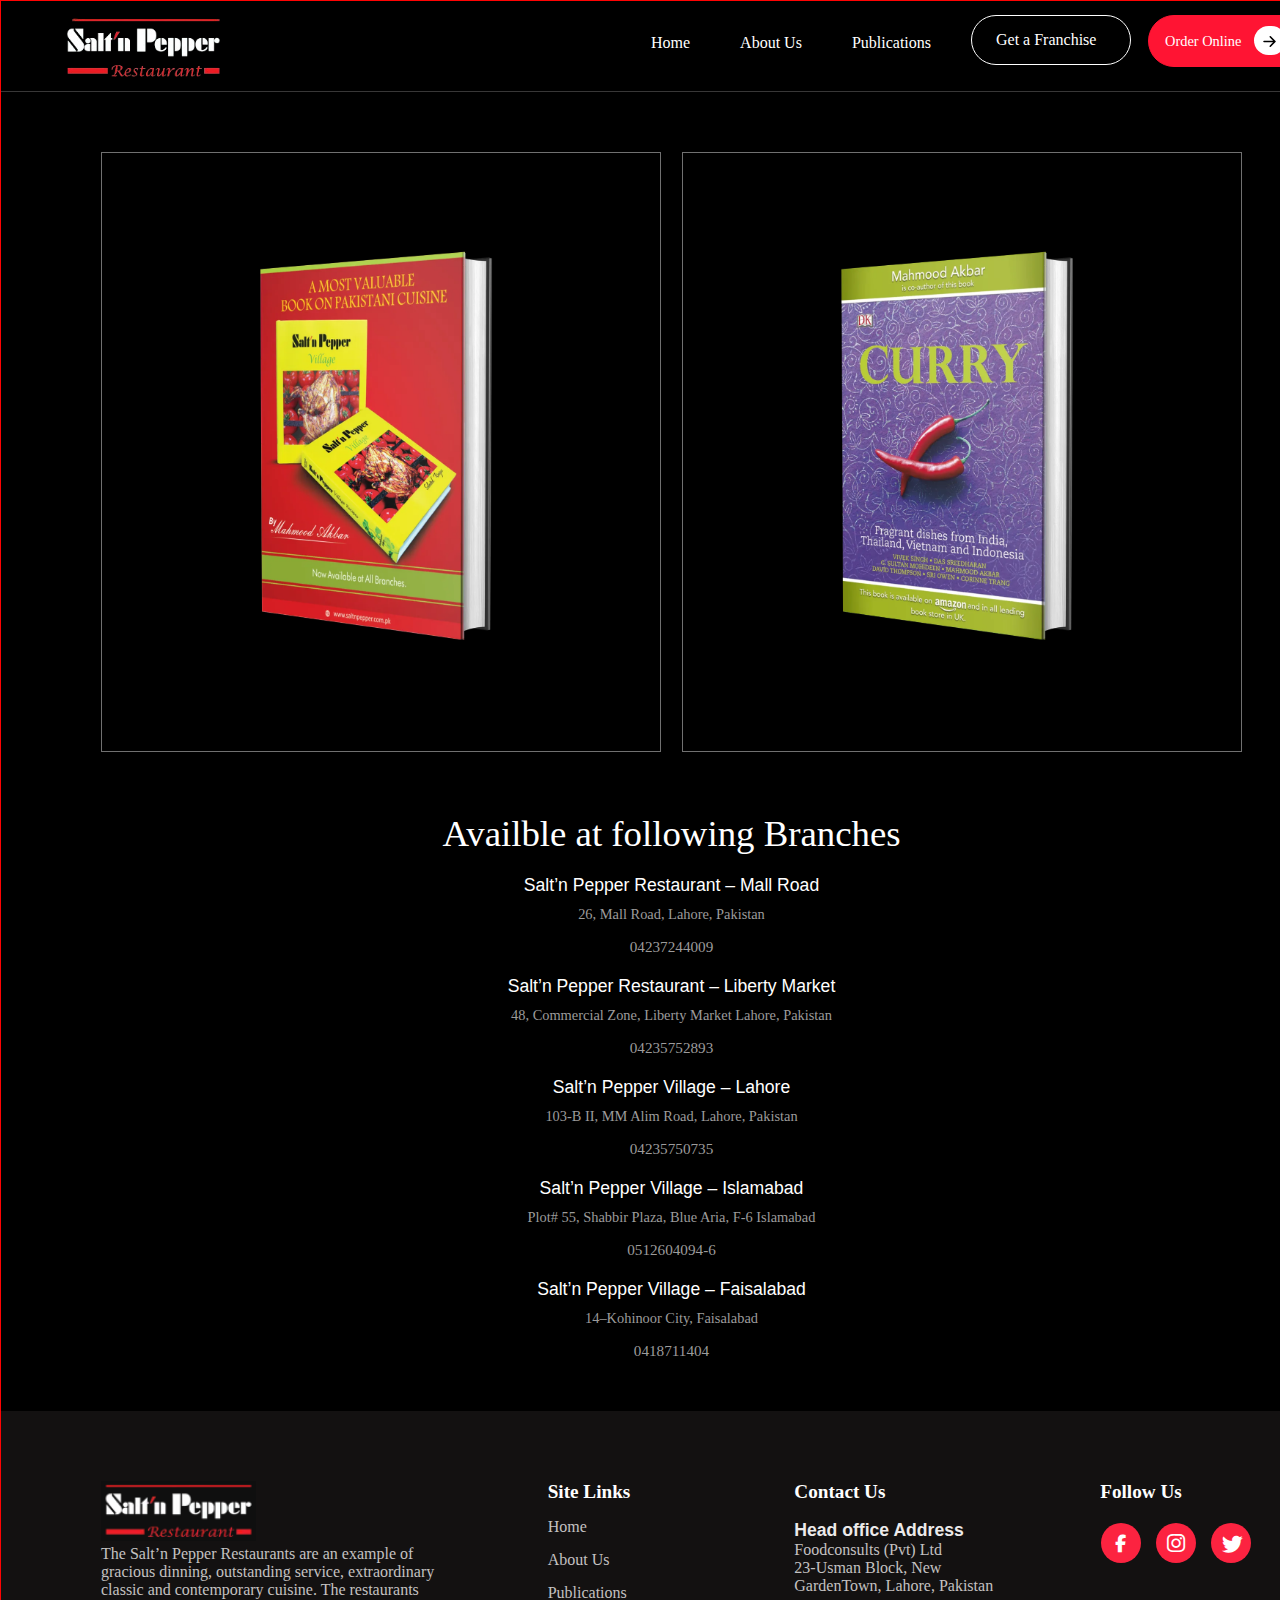
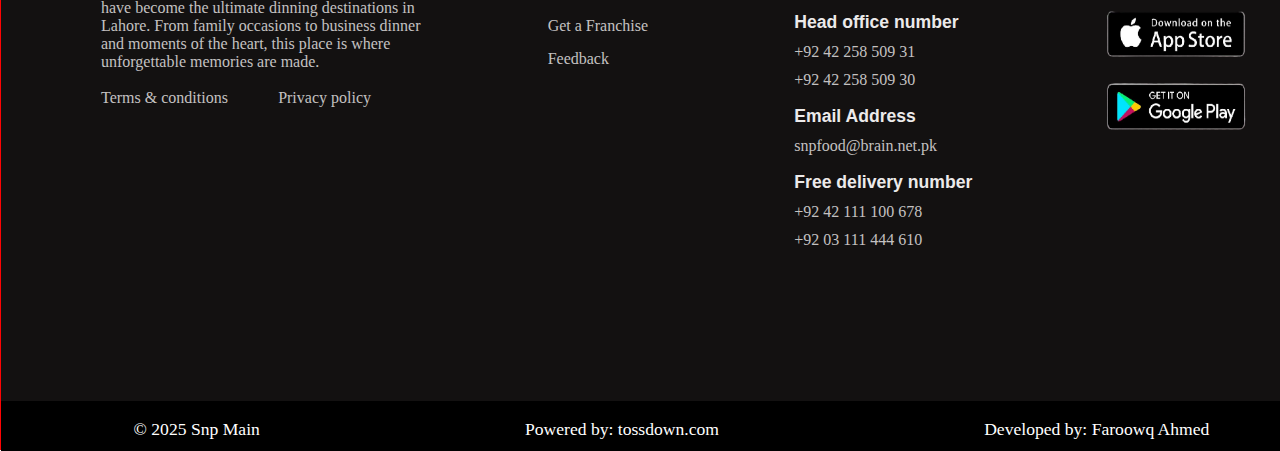
<file: publication.html>
<!DOCTYPE html>
<html lang="en">
<head>
    <meta charset="UTF-8">
    <meta name="viewport" content="width=device-width, initial-scale=1.0">
    <link rel="stylesheet" href="https://cdnjs.cloudflare.com/ajax/libs/font-awesome/6.7.2/css/all.min.css" integrity="sha512-Evv84Mr4kqVGRNSgIGL/F/aIDqQb7xQ2vcrdIwxfjThSH8CSR7PBEakCr51Ck+w+/U6swU2Im1vVX0SVk9ABhg==" crossorigin="anonymous" referrerpolicy="no-referrer" />
    <link rel="stylesheet" href="publication.css">
    <title>Document</title>
</head>
<body>
    <div class="container">
        <header>
            <nav>
                <div class="imag">
                    <img width="165px" src="images__5_-removebg-preview.png" alt="http://placehold.it/150x50?text=Logo"
                        class="web-logo">
                </div>
                <div class="anchor">
                    <a href="index.html">Home</a>
                    <a href="contact.html">About Us</a>
                    <a href="publication.html">Publications</a>
                </div>
                <div class="get"><a href="get.html">Get a Franchise</a></div>
                <div class="order-online">
                    <div class="order">Order Online</div>
                    <div class="arrow">
                        <div class="online"><svg xmlns="http://www.w3.org/2000/svg" width="25" height="25"
                                fill="currentColor" class="bi bi-arrow-right-short" viewBox="0 0 16 16">
                                <path fill-rule="evenodd"
                                    d="M4 8a.5.5 0 0 1 .5-.5h5.793L8.146 5.354a.5.5 0 1 1 .708-.708l3 3a.5.5 0 0 1 0 .708l-3 3a.5.5 0 0 1-.708-.708L10.293 8.5H4.5A.5.5 0 0 1 4 8" />
                            </svg>
                        </div>
                    </div>
                </div>
            </nav>
        </header>
        <main>
            <div class="books">
                <div class="image-one">
                <img src="book(1).webp" alt="webp" width="550" height="500">
            </div>
            <div class="image-one">
                <img src="book(2).webp" alt="webp" width="550" height="500">
            </div>
            </div>
            <h1>Availble at following Branches</h1>
            <h6>Salt’n Pepper Restaurant – Mall Road</h6>
            <p>26, Mall Road, Lahore, Pakistan</p>
            <div class="nmbr">04237244009</div>
            <h6>Salt’n Pepper Restaurant – Liberty Market</h6>
            <p>48, Commercial Zone, Liberty Market Lahore, Pakistan</p>
            <div class="nmbr">04235752893</div>
            <h6>Salt’n Pepper Village – Lahore</h6>
            <p>103-B II, MM Alim Road, Lahore, Pakistan</p>
            <div class="nmbr">04235750735</div>
            <h6>Salt’n Pepper Village – Islamabad</h6>
            <p> Plot# 55, Shabbir Plaza, Blue Aria, F-6 Islamabad</p>
            <div class="nmbr">0512604094-6</div>
            <h6>Salt’n Pepper Village – Faisalabad</h6>
            <p>14–Kohinoor City, Faisalabad</p>
            <div class="nmbr">0418711404</div>
        </main>
        <footer>
            <div class="footer">
                <div class="footer-detail">
                    <img src="footer-bg.png" alt="png" width="155" height="60">
                    <p>The Salt’n Pepper Restaurants are an example of<br> gracious dinning, outstanding service, extraordinary <br>classic and contemporary cuisine. The restaurants <br>have become the ultimate dinning destinations in <br>Lahore. From family occasions to business dinner<br> and moments of the heart, this place is where <br>unforgettable memories are made.<br><br>
            </p>
            <div class="privicy">
                <div class="term">Terms & conditions</div>
                <div class="policy">Privacy policy</div>
            </div>
                </div>
                <div class="tags">
                    <div class="site">Site Links</div>
                    <div class="home">Home</div>
                    <div class="about">About Us</div>
                    <div class="public">Publications</div>
                    <div class="geta">Get a Franchise</div>
                    <div class="feed">Feedback</div>
                </div>
                <div class="contact">
                    <div class="site">Contact Us</div>
                    <div class="head">Head office Address</div>
                    <p>
                        Foodconsults (Pvt) Ltd<br>
                        23-Usman Block, New<br>
                        GardenTown, Lahore, Pakistan
                    </p>
                    <div class="head">Head office number</div>
                    <div class="number">+92 42 258 509 31</div>
                    <div class="number">+92 42 258 509 30</div>
                    <div class="head">Email Address</div>
                    <div class="number">snpfood@brain.net.pk</div>
                    <div class="head">Free delivery number</div>
                    <div class="number">+92 42 111 100 678</div>
                    <div class="number">+92 03 111 444 610</div>
                </div>
                <div class="follow">
                    <div class="site">Follow Us</div>
                    <div class="icons">
                        <div class="face"><i class="fa-brands fa-facebook-f"></i></div>
                        <div class="insta"><i class="fa-brands fa-instagram"></i></div>
                        <div class="twitter"><i class="fa-brands fa-twitter"></i></div>
                    </div>
                    <br>
                    <div class="app">
                        <img src="download-removebg-preview.png" alt="png" width="230" height="130"><br>
                    </div>
                </div>
            </div>
            <div class="printed">
                <div class="snp">&copy; 2025 Snp Main</div>
                <div class="power">Powered by: tossdown.com</div>
                <div class="develop">Developed by: Faroowq Ahmed</div>
            </div>
        </footer>
    </div>
</body>
</html>
</file>
<file: style.css>
*{
    padding: 0;
    margin: 0;
    box-sizing: border-box;
}
.container{
    width: 1343px;
    height: 7412px;
    border: 1px solid #000000;
}
header{
    width: 1342px;
    height: 640px;
}
nav{
    width: 1342px;
    height: 90px;
    display: flex;
    background-color: #131212;
    border: 1px solid #000000;
}
.imag{
    width: 180px;
    height: 127px;
    overflow: hidden;    
    margin: -37px 60px;
}
.image{
    width: 165px;
    height: 76px;
}
.anchor{
    width: 280px;
    height: 20px;
    display: flex;
    margin: 33px 0px 0px 350px;
    text-align: right;
    justify-content: space-between;
}
a{
    color: #ffffff;
    font: 1.0rem 'Franklin Gothic Medium', 'Arial Narrow';
    text-decoration: none;
    transition: all 1s;
    cursor: pointer;
}
a:hover{
    color: #d8d6d6;
}
.under{
    color: #fff;
    text-underline-position: above;
}
.get{
    width: 160px;
    height: 50px;
    margin: 14px 0px 0px 40px;
    padding: 15px 24px;
    border-radius: 40px;
    color: #ffffff;
    cursor: pointer;
    transition: all 1s;
    font: 0.9rem 'Franklin Gothic Medium', 'Arial Narrow';
    border: 1px solid #ffffff;
}
.get:hover{
    color: #000000;
    background-color: #353434;
}
.order-online{
    width: 160px;
    height: 52px;
    margin: 14px 0px 0px 17px;
    border-radius: 40px;
    display: flex;
    transition: all 1s;
    border: 1px solid  #ff1433;
    background-color: #ff1433;
}
.order-online:hover{
background-color: #fd5d72;
}
.order{
    margin: 12px 0px 0px 9px;
    color: #ffffff;
    padding: 5px 7px;
    font: 0.9rem 'Franklin Gothic Medium', 'Arial Narrow';
}
.arrow{
    width: 160px;
    height: 52px;
    position: absolute;
    border-radius: 40px;
    cursor: pointer;
    transition: all 1s;
}
.arrow:hover{
    margin-left: 15px;

}
.online{
    width: 32px;
    height: 29px;
    color: #000000;
    border-radius: 30px;
    padding: 3px;
    margin: 10px 0px 0px 105px;
    background-color: #ffffff;
}
.header-bg{
    width: 1341px;
    height: 550px;
    background-image: url(bg.webp);
    background-repeat: no-repeat;
    background-size: cover;
}
.salt{
    width: 1341px;
    height: 600px;
    background-color: #000000;
    border: 1px solid #000000;
}
.salt>p{
    text-align: center;
}
.well{
    color: #ffffff;
    margin: 80px 0px 0px 410px;
    font: 2.4rem Arial, sans-serif;   
}
span>img{
    width: 290px;
    height: 53px;
    position: absolute;
    margin-left: 3px;    
}
.restu{
    color: #ffffff;
    text-align: center;
    font: 2.4rem Arial, sans-serif;
}
p{
    color: #b8b6b6;
    text-align: center;
    padding-top: 15px;
    font: bold 1rem Arial, sans-serif;
}
.images-box{
    width: 830px;
    height: 240px;
    margin: 0 auto;
    margin-top: 50px;
    display: flex;
    justify-content: space-between;
}
.box{
    width: 260px;
    height: 250px;
}
.hidden{
    width: 260px;
    height: 140px;
    overflow: hidden;
    border-radius: 8px;
}
.hidden>img{
    cursor: pointer;
    padding-bottom: 0px;
}
.order-now{
    width: 160px;
    height: 45px;
    margin: 0 auto;
    margin-top: 28px;
    padding: 13px 0px 0px 50px;
    border-radius: 40px;
    color: #ffffff;
    font: 0.9rem 'Franklin Gothic Medium', 'Arial Narrow';
    border: 1px solid #9e9b9b;
    cursor: pointer;
    transition: all 1s;
}
.order-now:hover{
    color: #1d1c1c;
    background-color: #ffffff;
}
.order-no{
    width: 160px;
    height: 45px;
    margin: 0 auto;
    margin-top: 28px;
    padding: 12px 0px 0px 24px;
    border-radius: 40px;
    color: #ffffff;
    font: 1rem 'Franklin Gothic Medium', 'Arial Narrow';
    border: 1px solid #9e9b9b;
    cursor: pointer;
    transition: all 1s;
}
.order-no:hover{
    color: #1d1c1c;
    background-color: #ffffff;
}
.pepper{
    width: 1341px;
    height: 1500px;
    background-color: #0f0f0f;
}
.papper-bg{
    width: 500px;
    height: 400px;
    position: absolute;
    margin-left: 930px;
    opacity: 0.1;
}
.pepper-image{
    padding-top: 70px;
    text-align: center;
}
.pepper-image>p{
    text-align: center;
}
.franch{
    color: #ffffff;
    font-size: 3.5rem;
}
.details1{
    width: 1080px;
    height: 360px;
    display: flex;
    margin:20px 0px 0px 120px;
    justify-content: space-between;
}
.detail1{
    width: 510px;
    height: 270px;
    margin: 50px 0px 0px 0px;
}
.islam{
    font: 0.9rem Arial, sans-sarif;
    color: #d61630;
    letter-spacing: 7px; 
}
.logo>img{
    width: 200px;
    height: 40px;
    margin-top: 9px;
}
.res{
    color: #ffffff;
    position: absolute;
    margin: 10px 0px 0px 205px;
    font: 1.8rem Arial,sans-serif;
}
.location{
    width: 460px;
    height: 30px;
    margin-top: 25px;
    font:bold 1rem Arial, sans-serif;
    color: #bbb9b9;
}
.phone{
    width: 420px;
    height: 30px;
    margin-top: 5px;
    font:bold 1rem Arial, sans-serif;
    color: #bbb9b9;
}
.direction{
    width: 170px;
    height: 52px;
    margin: 45px 0px 0px 0px;
    border-radius: 40px;
    display: flex;
    transition: all 1s;
    color: #ffffff;
    border: 1px solid  #ffffff;
}
.direction:hover{
    background-color: #b6b3b3;
}
.ordder{
    margin: 12px 0px 0px 9px;
    color: #ffffff;
    padding: 5px 0px 0px 7px;
    font: 0.9rem 'Franklin Gothic Medium', 'Arial Narrow';
}
.arow{
    width: 160px;
    height: 52px;
    position: absolute;
    border-radius: 40px;
    cursor: pointer;
    transition: all 1s;
}
.arow:hover{
    margin-left: 8px;

}
.oline{
    width: 32px;
    height: 29px;
    color: #fa1313;
    border-radius: 30px;
    padding: 1px;
    margin: 10px 0px 0px 116px;
    background-color: #ffffff;
}
.detail2{
    width: 550px;
    height: 310px;
    margin: 50px 0px 0px 0px;
    background-image: url(images\(8\).png);
    background-repeat: no-repeat;
    background-size: cover;
}
.details2{
    width: 1080px;
    height: 360px;
    display: flex;
    margin-left: 120px;
    justify-content: space-between;
}
.detail3{
    width: 550px;
    height: 310px;
    margin: 50px 0px 0px 0px;
    background-image: url(images\(9\).png);
    background-repeat: no-repeat;
    background-size: cover;
}
.details3{
    width: 1080px;
    height: 360px;
    display: flex;
    margin-left: 120px;
    justify-content: space-between;
}
.detail4{
    width: 550px;
    height: 310px;
    margin: 50px 0px 0px 0px;
    background-image: url(images\(10\).png);
    background-repeat: no-repeat;
    background-size: cover;
}
.express{
    width: 1341px;
    height: 1930px;
    background-color: #161515;
}
.express-box-one{
    width: 1180px;
    height: 550px;
    display: flex;
    justify-content: space-between;
    margin: 10px 0px 0px 85px;
}
.express-box1{
    width: 382px;
    height: 550px;
}
.express-bg1{
    width: 380px;
    height: 260px;
    margin: 0 auto;
    background-image: url(express-bg.png);
    background-repeat: no-repeat;
    background-size: cover;
}
.sargodha{
    text-align: center;
    font: 0.8rem Arial, sans-sarif;
    color: #d61630;
    margin-top: 10px;
    letter-spacing: 7px;   
}
.exp{
    color: #ffffff;
    position: absolute;
    margin: 15px 0px 0px 225px;
    font: 1.2rem Arial,sans-serif;
}
.express-image{
    margin: 10px 0px 0px 75px;
}
.locat{
    width: 420px;
    height: 30px;
    margin: 5px 0px 0px 50px;
    font: bold 0.8rem Arial, sans-serif;
    color: #bbb9b9;
}
.phoone{
    width: 420px;
    height: 30px;
    margin:20px 0px 0px 125px;
    font: bold 0.8rem Arial, sans-serif;
    color: #bbb9b9;
}
.direct{
    width: 170px;
    height: 52px;
    margin: 45px 0px 0px 110px;
    border-radius: 40px;
    display: flex;
    transition: all 1s;
    color: #ffffff;
    border: 1px solid  #ffffff;
}
.direct:hover{
    background-color: #b6b3b3;
}
.olinee{
    width: 32px;
    height: 32px;
    color: #fa1313;
    border-radius: 30px;
    padding: 1px;
    rotate: 320deg;
    margin: 10px 0px 0px 116px;
    background-color: #ffffff;
}
.express-box2{
    width: 382px;
    height: 550px;
}
.express-bg2{
    width: 380px;
    height: 260px;
    margin: 0 auto;
    background-image: url(images\(11\).png);
    background-repeat: no-repeat;
    background-size: cover;
}
.locati{
    width: 420px;
    height: 30px;
    margin: 5px 0px 0px 20px;
    font: bold 0.8rem Arial, sans-serif;
    color: #bbb9b9;
}
.loca{
    width: 420px;
    height: 30px;
    margin: 5px 0px 0px 145px;
    font: bold 0.8rem Arial, sans-serif;
    color: #bbb9b9;
}
.express-bg3{
    width: 380px;
    height: 260px;
    margin: 0 auto;
    background-image: url(images\(12\).png);
    background-repeat: no-repeat;
    background-size: cover;
}
.locata{
    width: 420px;
    height: 30px;
    margin: 5px 0px 0px 20px;
    font: bold 0.8rem Arial, sans-serif;
    color: #bbb9b9;
}
.express-box4{
    width: 382px;
    height: 550px;
}
.express-bg4{
    width: 380px;
    height: 260px;
    margin: 0 auto;
    background-image: url(images\(13\).png);
    background-repeat: no-repeat;
    background-size: cover;
}
.locat1{
    width: 420px;
    height: 30px;
    margin: 5px 0px 0px 100px;
    font: bold 0.8rem Arial, sans-serif;
    color: #bbb9b9;
}
.express-box5{
    width: 382px;
    height: 550px;
}
.express-bg5{
    width: 380px;
    height: 260px;
    margin: 0 auto;
    background-image: url(images\(14\).png);
    background-repeat: no-repeat;
    background-size: cover;
}
.locati2{
    width: 420px;
    height: 30px;
    margin: 5px 0px 0px 25px;
    font: bold 0.8rem Arial, sans-serif;
    color: #bbb9b9;
}
.loca2{
    width: 420px;
    height: 30px;
    margin: 5px 0px 0px 110px;
    font: bold 0.8rem Arial, sans-serif;
    color: #bbb9b9;
}
.express-box6{
    width: 382px;
    height: 550px;
}
.express-bg6{
    width: 380px;
    height: 260px;
    margin: 0 auto;
    background-image: url(images\(15\).png);
    background-repeat: no-repeat;
    background-size: cover;
}
.locata3{
    width: 420px;
    height: 30px;
    margin: 5px 0px 0px 95px;
    font: bold 0.8rem Arial, sans-serif;
    color: #bbb9b9;
}
.express-box7{
    width: 382px;
    height: 550px;
}
.express-bg7{
    width: 380px;
    height: 260px;
    margin: 0 auto;
    background-image: url(images\(16\).png);
    background-repeat: no-repeat;
    background-size: cover;
}
.locat4{
    width: 420px;
    height: 30px;
    margin: 5px 0px 0px 23px;
    font: bold 0.8rem Arial, sans-serif;
    color: #bbb9b9;
}
.express-box8{
    width: 382px;
    height: 550px;
}
.express-bg8{
    width: 380px;
    height: 260px;
    margin: 0 auto;
    background-image: url(images\(17\).png);
    background-repeat: no-repeat;
    background-size: cover;
}
.locat5{
    width: 420px;
    height: 30px;
    margin: 5px 0px 0px 113px;
    font: bold 0.8rem Arial, sans-serif;
    color: #bbb9b9;
}
.express-box9{
    width: 382px;
    height: 550px;
}
.express-bg9{
    width: 380px;
    height: 260px;
    margin: 0 auto;
    background-image: url(images\(18\).png);
    background-repeat: no-repeat;
    background-size: cover;
}
.locat6{
    width: 420px;
    height: 30px;
    margin: 5px 0px 0px 56px;
    font: bold 0.8rem Arial, sans-serif;
    color: #bbb9b9;
}
.village{
    width: 1341px;
    height: 650px;
    background-color: #1d1c1c;
}
.boxes{
    width: 1342px;
    height: 400px;
    margin-top: 30px;
    display: flex;
}
.box1{
    width: 670px;
    height: 400px;
}
.box2{
    width: 670px;
    height: 400px;
    padding: 70px 15px;
}
.gujrawala{
    font:  1rem Arial, sans-sarif;
    color: #d61630;
    letter-spacing: 6px;
}
.villag{
    position: absolute;
    margin: 7px 0px 0px 210px;
    font:  2rem Arial, sans-sarif;
    color: #ffffff;
}
.locations{
    font: bold 1rem Arial, sans-sarif;
    color: #d1cece;
    margin-top: 25px;
}
.phones{
    font: bold 1rem Arial, sans-sarif;
    color: #d1cece;
    margin-top: 10px;
}
.directed{
    width: 190px;
    height: 50px;
    margin: 45px 0px 0px 0px;
    border-radius: 40px;
    display: flex;
    transition: all 1s;
    background-color: #1f8027;
    border: 1px solid  #0d9718;
}
.directed:hover{
    background-color: #202020;
    border: 1px solid  #0d9718;
}
.geet{
    color: #ffffff;
    padding: 17px;
    font: bold 1rem Arial, sans-sarif;
}
.aroow{
    width: 190px;
    height: 45px;
    position: absolute;
    border-radius: 40px;
    cursor: pointer;
    padding: 0px 0px 10px 10px;
    transition: all 1s;
}
.aroow:hover{
    margin-left: 15px;
}
.oline{
    width: 32px;
    height: 29px;
    color:  #0d9718;
    border-radius: 30px;
    padding: 1px;
    margin: 10px 0px 0px 125px;
    background-color: #ffffff;
}
.opening{
    width: 1341px;
    height: 1450px;
    background-color: #000000;
}
span{
    font: 2rem Arial, sans-serif;
}
.location-box1{
    width: 1150px;
    height: 236px;
    margin: 20px 90px;
    display: flex;
    flex-wrap:wrap;
    justify-content: space-between;
}
.location-one{
    width: 368px;
    height: 230px;
    border-radius: 4px;
    text-align: center;
    padding-top: 20px;
    background-color: #fff;
}
.open{
    font: 0.8rem Arial, sans-serif;
    color: #d61630;
    letter-spacing: 4px;
}
.saltn{
    display: flex;
    padding: 10px 60px;
    font: bold 1.6rem Arial, sans-serif;
}
.press{
    gap: 20px;
    font:  1.5rem poppin;
    padding: 2px 0px 0px 7px;
}
.al-jalil{
    text-align: center;
    padding-top: 5px;
    font:  1.4rem poppin;
}
.location-two{
    width: 368px;
    height: 230px;
    border-radius: 4px;
    text-align: center;
    padding-top: 20px;
    margin: 0 auto;
    background-color: #fff;
}
.social{
    font: bold 2.2rem poppin;
    opacity: 0.2;
    padding-top: 30px;
    text-align: center;
    color: #fff;
}
.items{
    width: 1340px;
    height: 272px;
    display: flex;
    margin-top: 40px;
    justify-content: space-around;
}
footer{
    width: 1341px;
    height: 600px;
    padding-top: 70px;
    background-color: #131111;
}
.footer{
    width: 1140px;
    height: 480px;
    display: flex;
    margin: 0px 100px;
    justify-content: space-between;
}
.footer-detail{
    width: 400px;
    height: 350px;
}
.imaag{
    width: 180px;
    height: 127px;
    overflow: hidden;  
    margin: -50px 0px 0px 0px;
}
.image{
    width: 165px;
    height: 76px;
}
.footer-detail, p{
    font:500 1rem 'Segoe UI';
    color: #c4c1c1;
    text-align: start;
}
.privicy{
    width: 270px;
    font:500 1rem 'Segoe UI';
    display: flex;
    justify-content: space-between;
    color: #c4c1c1;
}
.term, .policy{
    cursor: pointer;
}
.tags{
    width: 200px;
    height: 350px;
}
.site{
    font: bold 1.2rem poppin;
    color: #fff;
}
.home{
    font:500 1rem 'Segoe UI';
    color: #c4c1c1;
    cursor: pointer;
    margin-top: 15px;
}
.about{
    font:500 1rem 'Segoe UI';
    color: #c4c1c1;
    cursor: pointer;
    margin-top: 15px;
}
.public{
    font:500 1rem 'Segoe UI';
    color: #c4c1c1;
    cursor: pointer;
    margin-top: 15px;
}
.geta{
    font:500 1rem 'Segoe UI';
    color: #c4c1c1;
    cursor: pointer;
    margin-top: 15px;
}
.feed{
    font:500 1rem 'Segoe UI';
    color: #c4c1c1;
    cursor: pointer;
    margin-top: 15px;
}
.contact{
    width: 200px;
    height: 400px;
}
.head{
    font: bold 1.1rem sans-serif;
    color: #eceaea;
    padding-top: 17px;
}
.number{
    font:500 1rem 'Segoe UI';
    color: #c4c1c1;
    cursor: pointer;
    margin-top: 10px;
}
.follow{
    width: 200px;
    height: 300px;
    text-align: center;
}
.icons{
    width: 150px;
    height: 50px;
    display: flex;
    margin: 20px 0px 0px 60px;
    justify-content: space-between;
}
.face{
    width: 40px;
    height: 40px;
    color: #fff;
    padding: 11px 14px;
    cursor: pointer;
    font: bold 1.1rem sans-serif;
    border-radius: 30px;
    transition: all 1s;
    background-color: #fc2340;
}
.face:hover{
    background-color:#fff;
    color: #fc2340;
}
.insta{
    width: 40px;
    height: 40px;
    color: #fff;
    padding: 9px 11px;
    cursor: pointer;
    font: bold 1.3rem sans-serif;
    border-radius: 30px;
    transition: all 1s;
    background-color: #fc2340;
}
.insta:hover{
    background-color:#fff;
    color: #fc2340;
}
.twitter{
    width: 40px;
    height: 40px;
    color: #fff;
    padding: 10px 11px;
    cursor: pointer;
    font: bold 1.3rem sans-serif;
    border-radius: 30px;
    transition: all 1s;
    background-color: #fc2340;
}
.twitter:hover{
    background-color:#fff;
    color: #fc2340;
}
.app{
    margin: 20px 0px 0px 20px;
}
.printed{
    width: 1341px;
    height: 50px;
    display: flex;
    margin-top: 40px;
    padding-top: 18px;
    color: #fff;
    font-size: 1.1rem ;
    justify-content: space-around;
    background-color: #000000;
}
</file>
<file: get.css>
*{
    padding: 0;
    margin: 0;
    box-sizing: border-box;
}
.container{
    width: 1343px;
    height: 1380px;
    border: 1px solid #000000;
}
header{
    width: 1342px;
    height: 90px;
}
nav{
    width: 1342px;
    height: 90px;
    display: flex;
    background-color: #0c0b0b;
}
.imag{
    width: 180px;
    height: 127px;
    overflow: hidden;    
    margin: -37px 60px;
}
.image{
    width: 165px;
    height: 76px;
}
.anchor{
    width: 280px;
    height: 20px;
    display: flex;
    margin: 33px 0px 0px 350px;
    text-align: right;
    justify-content: space-between;
}
a{
    color: #ffffff;
    font: 1.0rem 'Franklin Gothic Medium', 'Arial Narrow';
    text-decoration: none;
    transition: all 1s;
    cursor: pointer;
}
a:hover{
    color: #d8d6d6;
}
.get{
    width: 160px;
    height: 50px;
    margin: 14px 0px 0px 40px;
    padding: 15px 24px;
    border-radius: 40px;
    color: #ffffff;
    cursor: pointer;
    transition: all 1s;
    font: 0.9rem 'Franklin Gothic Medium', 'Arial Narrow';
    border: 1px solid #ffffff;
}
.get:hover{
    color: #000000;
    background-color: #353434;
}
.order-online{
    width: 160px;
    height: 52px;
    margin: 14px 0px 0px 17px;
    border-radius: 40px;
    display: flex;
    transition: all 1s;
    border: 1px solid  #ff1433;
    background-color: #ff1433;
}
.order-online:hover{
background-color: #fd5d72;
}
.order{
    margin: 12px 0px 0px 9px;
    color: #ffffff;
    padding: 5px 7px;
    font: 0.9rem 'Franklin Gothic Medium', 'Arial Narrow';
}
.arrow{
    width: 160px;
    height: 52px;
    position: absolute;
    border-radius: 40px;
    cursor: pointer;
    transition: all 1s;
}
.arrow:hover{
    margin-left: 15px;

}
.online{
    width: 32px;
    height: 29px;
    color: #000000;
    border-radius: 30px;
    padding: 3px;
    margin: 10px 0px 0px 105px;
    background-color: #ffffff;
}
main{
    width: 1342px;
    height: 650px;
    background-color: #0c0c0c;
    border-top: 1px solid #302f2f;
}
h2{
    color: #ffffff;
    font: 2.5rem poppin;
    text-align: center;
    padding-top: 40px;
}
form{
    width: 1142px;
    height: 500px;
    margin: 40px 110px;
}
.one{
    width: 1142px;
    height: 80px;
    display: flex;
    margin-top: 12px;
    justify-content: space-between;
}
label{
    font: 1rem 'Segoe UI';
    color: #d1cfcf;
}
input[type=text] {
    width: 550px;
    height: 45px;
    box-sizing: border-box;
    border: 2px solid #ccc;
    border-radius: 5px;
    font-size: 16px;
    margin-top: 10px;
    background-size:19px;
    background-color: white;
    background-image: url('download.png');
    background-position: 513px 12px; 
    background-repeat: no-repeat;
    padding: 0px 45px 0px 17px;
    outline: none;
}
input[type=text]:focus {
    border: 3px solid rgb(248, 66, 66);
}
input[type=email] {
    width: 550px;
    height: 45px;
    box-sizing: border-box;
    border: 2px solid #ccc;
    border-radius: 5px;
    font-size: 16px;
    margin-top: 10px;
    background-size:19px;
    background-color: white;
    background-image: url('download.png');
    background-position: 513px 12px; 
    background-repeat: no-repeat;
    padding: 0px 45px 0px 17px;
    outline: none;
}
input[type=email]:focus {
    border: 3px solid rgb(248, 66, 66);
}
input[type=number] {
    width: 550px;
    height: 45px;
    box-sizing: border-box;
    border: 2px solid #ccc;
    border-radius: 5px;
    font-size: 16px;
    margin-top: 10px;
    background-size:19px;
    background-color: white;
    background-image: url('download.png');
    background-position: 513px 12px; 
    background-repeat: no-repeat;
    padding: 0px 45px 0px 17px;
    outline: none;
}
input[type=number]:focus {
    border: 3px solid rgb(248, 66, 66);
}
select {
    width: 550px;
    height: 45px;
    box-sizing: border-box;
    border: 2px solid #ccc;
    border-radius: 5px;
    margin-top: 10px;
    color:#5f5e5e;
    font: 1rem 'Segoe UI'; 
    background-color: white;
    padding-left: 17px;
    outline: none;
}
select:focus {
    border: 3px solid rgb(248, 66, 66);
}
option{
    font: 1rem 'Segoe UI';    
}
.sub{
    width: 170px;
    height: 50px;
    border-radius: 40px;
    font: 0.9rem Verdana;
    color: #fff;
    padding: 15px 56px;
    transition: all 1s;
    letter-spacing: 1px;
    margin-top: 20px;
    border: 1px solid #eeb710;
    background-color: #eeb710;
}
.sub:hover{
    border: 1px solid #fff;
    background-color: #000000;
    color: #fff;
}
footer{
    width: 1341px;
    height: 600px;
    padding-top: 70px;
    background-color: #131111;
}
.footer{
    width: 1140px;
    height: 480px;
    display: flex;
    margin: 0px 100px;
    justify-content: space-between;
}
.footer-detail{
    width: 400px;
    height: 350px;
}
.imaag{
    width: 180px;
    height: 127px;
    overflow: hidden;  
    margin: -50px 0px 0px 0px;
}
.image{
    width: 165px;
    height: 76px;
}
.footer-detail, p{
    font:500 1rem 'Segoe UI';
    color: #c4c1c1;
    text-align: start;
    margin-top: 20px;
}
.privicy{
    width: 270px;
    font:500 1rem 'Segoe UI';
    display: flex;
    justify-content: space-between;
    color: #c4c1c1;
}
.term, .policy{
    cursor: pointer;
}
.tags{
    width: 200px;
    height: 350px;
}
.site{
    font: bold 1.2rem poppin;
    color: #fff;
}
.home{
    font:500 1rem 'Segoe UI';
    color: #c4c1c1;
    cursor: pointer;
    margin-top: 15px;
}
.about{
    font:500 1rem 'Segoe UI';
    color: #c4c1c1;
    cursor: pointer;
    margin-top: 15px;
}
.public{
    font:500 1rem 'Segoe UI';
    color: #c4c1c1;
    cursor: pointer;
    margin-top: 15px;
}
.geta{
    font:500 1rem 'Segoe UI';
    color: #c4c1c1;
    cursor: pointer;
    margin-top: 15px;
}
.feed{
    font:500 1rem 'Segoe UI';
    color: #c4c1c1;
    cursor: pointer;
    margin-top: 15px;
}
.contact{
    width: 200px;
    height: 400px;
}
.head{
    font: bold 1.1rem sans-serif;
    color: #eceaea;
    padding-top: 17px;
}
.number{
    font:500 1rem 'Segoe UI';
    color: #c4c1c1;
    cursor: pointer;
    margin-top: 10px;
}
.follow{
    width: 200px;
    height: 300px;
    text-align: center;
}
.icons{
    width: 150px;
    height: 50px;
    display: flex;
    margin: 20px 0px 0px 60px;
    justify-content: space-between;
}
.face{
    width: 40px;
    height: 40px;
    color: #fff;
    padding: 11px 14px;
    cursor: pointer;
    font: bold 1.1rem sans-serif;
    border-radius: 30px;
    transition: all 1s;
    background-color: #fc2340;
}
.face:hover{
    background-color:#fff;
    color: #fc2340;
}
.insta{
    width: 40px;
    height: 40px;
    color: #fff;
    padding: 9px 11px;
    cursor: pointer;
    font: bold 1.3rem sans-serif;
    border-radius: 30px;
    transition: all 1s;
    background-color: #fc2340;
}
.insta:hover{
    background-color:#fff;
    color: #fc2340;
}
.twitter{
    width: 40px;
    height: 40px;
    color: #fff;
    padding: 10px 11px;
    cursor: pointer;
    font: bold 1.3rem sans-serif;
    border-radius: 30px;
    transition: all 1s;
    background-color: #fc2340;
}
.twitter:hover{
    background-color:#fff;
    color: #fc2340;
}
.app{
    margin: 20px 0px 0px 20px;
}
.printed{
    width: 1341px;
    height: 50px;
    display: flex;
    margin-top: 40px;
    padding-top: 18px;
    color: #fff;
    font-size: 1.1rem ;
    justify-content: space-around;
    background-color: #000000;
}
</file>
<file: publication.css>
*{
    padding: 0;
    margin: 0;
    box-sizing: border-box;
}
.container{
    width: 1343px;
    height: 2050px;
    background-color:  #000;
    border: 1px solid #ff0303;
}
header{
    width: 1340px;
    height: 90px;
}
nav{
    width: 1342px;
    height: 91px;
    display: flex;
    background-color: #000000;
}
.imag{
    width: 180px;
    height: 127px;
    overflow: hidden;    
    margin: -37px 60px;
}
.image{
    width: 165px;
    height: 76px;
}
.anchor{
    width: 280px;
    height: 20px;
    display: flex;
    margin: 33px 0px 0px 350px;
    text-align: right;
    justify-content: space-between;
}
a{
    color: #ffffff;
    font: 1.0rem 'Franklin Gothic Medium', 'Arial Narrow';
    text-decoration: none;
    transition: all 1s;
    cursor: pointer;
}
a:hover{
    color: #d8d6d6;
}
.get{
    width: 160px;
    height: 50px;
    margin: 14px 0px 0px 40px;
    padding: 15px 0px 0px 24px;
    border-radius: 40px;
    color: #ffffff;
    cursor: pointer;
    transition: all 1s;
    font: 1rem 'Franklin Gothic Medium', 'Arial Narrow';
    border: 1px solid #ffffff;
}
.get:hover{
    color: #ffffff;
    background-color: #353434;
}
.order-online{
    width: 160px;
    height: 52px;
    margin: 14px 0px 0px 17px;
    border-radius: 40px;
    display: flex;
    transition: all 1s;
    border: 1px solid  #ff1433;
    background-color: #ff1433;
}
.order-online:hover{
background-color: #fd5d72;
}
.order{
    margin: 12px 0px 0px 9px;
    color: #ffffff;
    padding: 5px 7px;
    font: 0.9rem 'Franklin Gothic Medium', 'Arial Narrow';
}
.arrow{
    width: 160px;
    height: 52px;
    position: absolute;
    border-radius: 40px;
    cursor: pointer;
    transition: all 1s;
}
.arrow:hover{
    margin-left: 15px;

}
.online{
    width: 32px;
    height: 29px;
    color: #000000;
    border-radius: 30px;
    padding: 3px;
    margin: 10px 0px 0px 105px;
    background-color: #ffffff;
}
main{
    width: 1341px;
    height: 1320px;
    border-top: 1px solid #383737;
}
.books{
    width: 1141px;
    height: 600px;
    display: flex;
    margin: 60px 100px;
    justify-content: space-between;
}
.image-one{
    width: 560px;
    height: 600px;
    padding-top: 50px;
    overflow: hidden;
    cursor: pointer;
    border: 1px solid #707070;
}
.image-two{
    width: 560px;
    height: 600px;
    padding-top: 50px;
    overflow: hidden;
    border: 1px solid #707070;
}
.image-one>img{
    transition: all 1s;
}
.image-one>img:hover{
    transform: scale(1.20);
}
h1{
    font: 2.3rem poppin;
    color: #fff;
    text-align: center;
    margin-top: 60px;
}
h6{
    color: #fff;
    text-align: center;
    margin-top: 20px;
    font: 1.1rem sans-serif;
}
 main>p{
    color: #9c9b9b;
    text-align: center;
    margin-top: 10px;
    font: 0.9rem Verdana;
}
.nmbr{
    color: #9c9b9b;
    text-align: center;
    margin-top: 15px;
    font: 0.95rem Verdana;
}
footer{
    width: 1341px;
    height: 600px;
    padding-top: 70px;
    background-color: #131111;
}
.footer{
    width: 1140px;
    height: 480px;
    display: flex;
    margin: 0px 100px;
    justify-content: space-between;
}
.footer-detail{
    width: 400px;
    height: 350px;
}
.footer-detail, p{
    font:500 1rem 'Segoe UI';
    color: #c4c1c1;
    text-align: start;
}
.privicy{
    width: 270px;
    font:500 1rem 'Segoe UI';
    display: flex;
    justify-content: space-between;
    color: #c4c1c1;
}
.term, .policy{
    cursor: pointer;
}
.tags{
    width: 200px;
    height: 350px;
}
.site{
    font: bold 1.2rem poppin;
    color: #fff;
}
.home{
    font:500 1rem 'Segoe UI';
    color: #c4c1c1;
    cursor: pointer;
    margin-top: 15px;
}
.about{
    font:500 1rem 'Segoe UI';
    color: #c4c1c1;
    cursor: pointer;
    margin-top: 15px;
}
.public{
    font:500 1rem 'Segoe UI';
    color: #c4c1c1;
    cursor: pointer;
    margin-top: 15px;
}
.geta{
    font:500 1rem 'Segoe UI';
    color: #c4c1c1;
    cursor: pointer;
    margin-top: 15px;
}
.feed{
    font:500 1rem 'Segoe UI';
    color: #c4c1c1;
    cursor: pointer;
    margin-top: 15px;
}
.contact{
    width: 200px;
    height: 400px;
}
.head{
    font: bold 1.1rem sans-serif;
    color: #eceaea;
    padding-top: 17px;
}
.number{
    font:500 1rem 'Segoe UI';
    color: #c4c1c1;
    cursor: pointer;
    margin-top: 10px;
}
.follow{
    width: 200px;
    height: 300px;
    text-align: center;
}
.icons{
    width: 150px;
    height: 50px;
    display: flex;
    margin: 20px 0px 0px 60px;
    justify-content: space-between;
}
.face{
    width: 40px;
    height: 40px;
    color: #fff;
    padding: 11px 14px;
    cursor: pointer;
    font: bold 1.1rem sans-serif;
    border-radius: 30px;
    transition: all 1s;
    background-color: #fc2340;
}
.face:hover{
    background-color:#fff;
    color: #fc2340;
}
.insta{
    width: 40px;
    height: 40px;
    color: #fff;
    padding: 9px 11px;
    cursor: pointer;
    font: bold 1.3rem sans-serif;
    border-radius: 30px;
    transition: all 1s;
    background-color: #fc2340;
}
.insta:hover{
    background-color:#fff;
    color: #fc2340;
}
.twitter{
    width: 40px;
    height: 40px;
    color: #fff;
    padding: 10px 11px;
    cursor: pointer;
    font: bold 1.3rem sans-serif;
    border-radius: 30px;
    transition: all 1s;
    background-color: #fc2340;
}
.twitter:hover{
    background-color:#fff;
    color: #fc2340;
}
.app{
    margin: 20px 0px 0px 20px;
}
.printed{
    width: 1341px;
    height: 50px;
    display: flex;
    margin-top: 40px;
    padding-top: 18px;
    color: #fff;
    font-size: 1.1rem ;
    justify-content: space-around;
    background-color: #000000;
}
</file>
